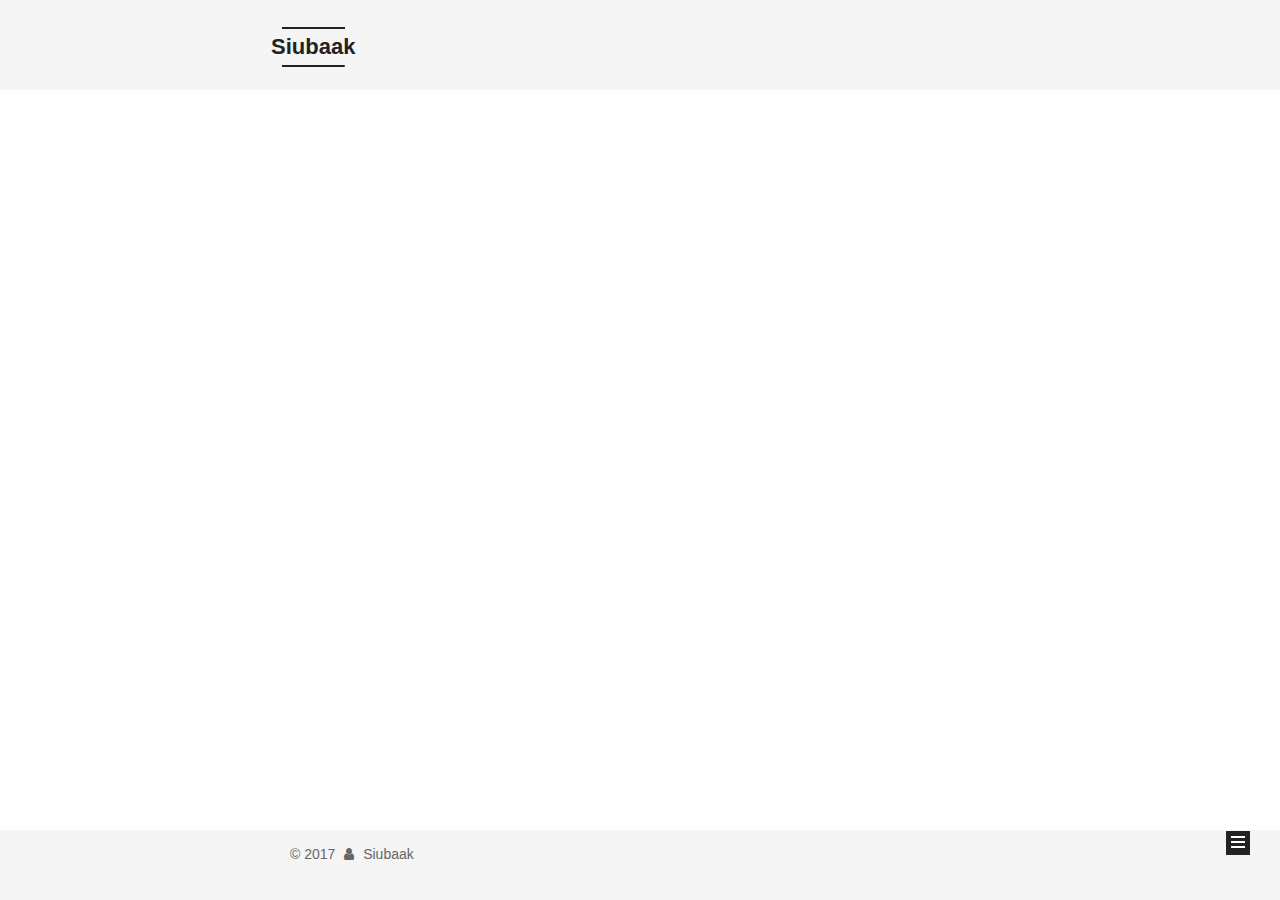
<file: index.html>
<!DOCTYPE html>



  


<html class="theme-next mist use-motion" lang="zh-Hans">
<head>
  <meta charset="UTF-8"/>
<meta http-equiv="X-UA-Compatible" content="IE=edge" />
<meta name="viewport" content="width=device-width, initial-scale=1, maximum-scale=1"/>
<meta name="theme-color" content="#222">









<meta http-equiv="Cache-Control" content="no-transform" />
<meta http-equiv="Cache-Control" content="no-siteapp" />
















  
  
  <link href="/lib/fancybox/source/jquery.fancybox.css?v=2.1.5" rel="stylesheet" type="text/css" />







<link href="/lib/font-awesome/css/font-awesome.min.css?v=4.6.2" rel="stylesheet" type="text/css" />

<link href="/css/main.css?v=5.1.3" rel="stylesheet" type="text/css" />


  <link rel="apple-touch-icon" sizes="180x180" href="/images/apple-touch-icon-next.png?v=5.1.3">


  <link rel="icon" type="image/png" sizes="32x32" href="/images/favicon-32x32-next.png?v=5.1.3">


  <link rel="icon" type="image/png" sizes="16x16" href="/images/favicon-16x16-next.png?v=5.1.3">


  <link rel="mask-icon" href="/images/logo.svg?v=5.1.3" color="#222">





  <meta name="keywords" content="Siubaak, Blog, Web, Node.js" />










<meta property="og:type" content="website">
<meta property="og:title" content="Siubaak">
<meta property="og:url" content="http://yoursite.com/index.html">
<meta property="og:site_name" content="Siubaak">
<meta property="og:locale" content="zh-Hans">
<meta name="twitter:card" content="summary">
<meta name="twitter:title" content="Siubaak">



<script type="text/javascript" id="hexo.configurations">
  var NexT = window.NexT || {};
  var CONFIG = {
    root: '/',
    scheme: 'Mist',
    version: '5.1.3',
    sidebar: {"position":"left","display":"post","offset":12,"b2t":false,"scrollpercent":false,"onmobile":false},
    fancybox: true,
    tabs: true,
    motion: {"enable":true,"async":false,"transition":{"post_block":"fadeIn","post_header":"slideDownIn","post_body":"slideDownIn","coll_header":"slideLeftIn","sidebar":"slideUpIn"}},
    duoshuo: {
      userId: '0',
      author: '博主'
    },
    algolia: {
      applicationID: '',
      apiKey: '',
      indexName: '',
      hits: {"per_page":10},
      labels: {"input_placeholder":"Search for Posts","hits_empty":"We didn't find any results for the search: ${query}","hits_stats":"${hits} results found in ${time} ms"}
    }
  };
</script>



  <link rel="canonical" href="http://yoursite.com/"/>





  <title>Siubaak</title>
  








</head>

<body itemscope itemtype="http://schema.org/WebPage" lang="zh-Hans">

  
  
    
  

  <div class="container sidebar-position-left 
  page-home">
    <div class="headband"></div>

    <header id="header" class="header" itemscope itemtype="http://schema.org/WPHeader">
      <div class="header-inner"><div class="site-brand-wrapper">
  <div class="site-meta ">
    

    <div class="custom-logo-site-title">
      <a href="/"  class="brand" rel="start">
        <span class="logo-line-before"><i></i></span>
        <span class="site-title">Siubaak</span>
        <span class="logo-line-after"><i></i></span>
      </a>
    </div>
      
        <h1 class="site-subtitle" itemprop="description"></h1>
      
  </div>

  <div class="site-nav-toggle">
    <button>
      <span class="btn-bar"></span>
      <span class="btn-bar"></span>
      <span class="btn-bar"></span>
    </button>
  </div>
</div>

<nav class="site-nav">
  

  
    <ul id="menu" class="menu">
      
        
        <li class="menu-item menu-item-home">
          <a href="/" rel="section">
            
              <i class="menu-item-icon fa fa-fw fa-home"></i> <br />
            
            首页
          </a>
        </li>
      
        
        <li class="menu-item menu-item-archives">
          <a href="/archives/" rel="section">
            
              <i class="menu-item-icon fa fa-fw fa-archive"></i> <br />
            
            归档
          </a>
        </li>
      

      
    </ul>
  

  
</nav>



 </div>
    </header>

    <main id="main" class="main">
      <div class="main-inner">
        <div class="content-wrap">
          <div id="content" class="content">
            
  <section id="posts" class="posts-expand">
    
      

  

  
  
  

  <article class="post post-type-normal" itemscope itemtype="http://schema.org/Article">
  
  
  
  <div class="post-block">
    <link itemprop="mainEntityOfPage" href="http://yoursite.com/2017/11/02/about/">

    <span hidden itemprop="author" itemscope itemtype="http://schema.org/Person">
      <meta itemprop="name" content="Siubaak">
      <meta itemprop="description" content="">
      <meta itemprop="image" content="/images/avatar.gif">
    </span>

    <span hidden itemprop="publisher" itemscope itemtype="http://schema.org/Organization">
      <meta itemprop="name" content="Siubaak">
    </span>

    
      <header class="post-header">

        
        
          <h2 class="post-title" itemprop="name headline">
                
                <a class="post-title-link" href="/2017/11/02/about/" itemprop="url">开篇</a></h2>
        

        <div class="post-meta">
          <span class="post-time">
            
              <span class="post-meta-item-icon">
                <i class="fa fa-calendar-o"></i>
              </span>
              
                <span class="post-meta-item-text">发表于</span>
              
              <time title="创建于" itemprop="dateCreated datePublished" datetime="2017-11-02T11:42:19+08:00">
                2017-11-02
              </time>
            

            

            
          </span>

          

          
            
          

          
          

          

          

          

        </div>
      </header>
    

    
    
    
    <div class="post-body" itemprop="articleBody">

      
      

      
        
          
            <p>一直都有写博客的想法，也曾经写了个<a href="https://github.com/Siubaak/KBlog" target="_blank" rel="external">博客的项目</a>（当然也是写得十分粗糙了），但是一直也没有坚持下来。最近实习上班摸鱼，就想着用Github Page和Hexo搭个博客玩玩。现在算是搭起来了，那就试一下坚持写博客吧。</p>
<h5 id="先自我介绍一下"><a href="#先自我介绍一下" class="headerlink" title="先自我介绍一下"></a>先自我介绍一下</h5><p>我是一个土木老八校（其实应该是末流985吧）的建筑与结构工程的硕士，学过一些编程、搞过一会竞赛吧。本来吧，对力学还是挺有兴趣的，也搞过一些有限元、等几何分析的东西，无奈导师没兴趣而且土木的工作也不是很想做。</p>
<h5 id="再定个小目标"><a href="#再定个小目标" class="headerlink" title="再定个小目标"></a>再定个小目标</h5>
          
        
      
    </div>
    
    
    

    

    

    

    <footer class="post-footer">
      

      

      

      
      
        <div class="post-eof"></div>
      
    </footer>
  </div>
  
  
  
  </article>


    
  </section>

  


          </div>
          


          

        </div>
        
          
  
  <div class="sidebar-toggle">
    <div class="sidebar-toggle-line-wrap">
      <span class="sidebar-toggle-line sidebar-toggle-line-first"></span>
      <span class="sidebar-toggle-line sidebar-toggle-line-middle"></span>
      <span class="sidebar-toggle-line sidebar-toggle-line-last"></span>
    </div>
  </div>

  <aside id="sidebar" class="sidebar">
    
    <div class="sidebar-inner">

      

      

      <section class="site-overview-wrap sidebar-panel sidebar-panel-active">
        <div class="site-overview">
          <div class="site-author motion-element" itemprop="author" itemscope itemtype="http://schema.org/Person">
            
              <p class="site-author-name" itemprop="name">Siubaak</p>
              <p class="site-description motion-element" itemprop="description"></p>
          </div>

          <nav class="site-state motion-element">

            
              <div class="site-state-item site-state-posts">
              
                <a href="/archives/">
              
                  <span class="site-state-item-count">1</span>
                  <span class="site-state-item-name">日志</span>
                </a>
              </div>
            

            

            

          </nav>

          

          <div class="links-of-author motion-element">
            
              
                <span class="links-of-author-item">
                  <a href="https://github.com/Siubaak" target="_blank" title="GitHub">
                    
                      <i class="fa fa-fw fa-github"></i>GitHub</a>
                </span>
              
                <span class="links-of-author-item">
                  <a href="mailto:jimkwan.yau@gmail.com" target="_blank" title="E-Mail">
                    
                      <i class="fa fa-fw fa-envelope"></i>E-Mail</a>
                </span>
              
                <span class="links-of-author-item">
                  <a href="https://twitter.com/_Siubaak" target="_blank" title="Twitter">
                    
                      <i class="fa fa-fw fa-twitter"></i>Twitter</a>
                </span>
              
            
          </div>

          
          

          
          

          

        </div>
      </section>

      

      

    </div>
  </aside>


        
      </div>
    </main>

    <footer id="footer" class="footer">
      <div class="footer-inner">
        <div class="copyright">&copy; <span itemprop="copyrightYear">2017</span>
  <span class="with-love">
    <i class="fa fa-user"></i>
  </span>
  <span class="author" itemprop="copyrightHolder">Siubaak</span>

  
</div>









        







        
      </div>
    </footer>

    
      <div class="back-to-top">
        <i class="fa fa-arrow-up"></i>
        
      </div>
    

    

  </div>

  

<script type="text/javascript">
  if (Object.prototype.toString.call(window.Promise) !== '[object Function]') {
    window.Promise = null;
  }
</script>









  












  
  
    <script type="text/javascript" src="/lib/jquery/index.js?v=2.1.3"></script>
  

  
  
    <script type="text/javascript" src="/lib/fastclick/lib/fastclick.min.js?v=1.0.6"></script>
  

  
  
    <script type="text/javascript" src="/lib/jquery_lazyload/jquery.lazyload.js?v=1.9.7"></script>
  

  
  
    <script type="text/javascript" src="/lib/velocity/velocity.min.js?v=1.2.1"></script>
  

  
  
    <script type="text/javascript" src="/lib/velocity/velocity.ui.min.js?v=1.2.1"></script>
  

  
  
    <script type="text/javascript" src="/lib/fancybox/source/jquery.fancybox.pack.js?v=2.1.5"></script>
  


  


  <script type="text/javascript" src="/js/src/utils.js?v=5.1.3"></script>

  <script type="text/javascript" src="/js/src/motion.js?v=5.1.3"></script>



  
  

  

  


  <script type="text/javascript" src="/js/src/bootstrap.js?v=5.1.3"></script>



  


  




	





  





  












  





  

  

  

  
  

  

  

  

</body>
</html>
</file>
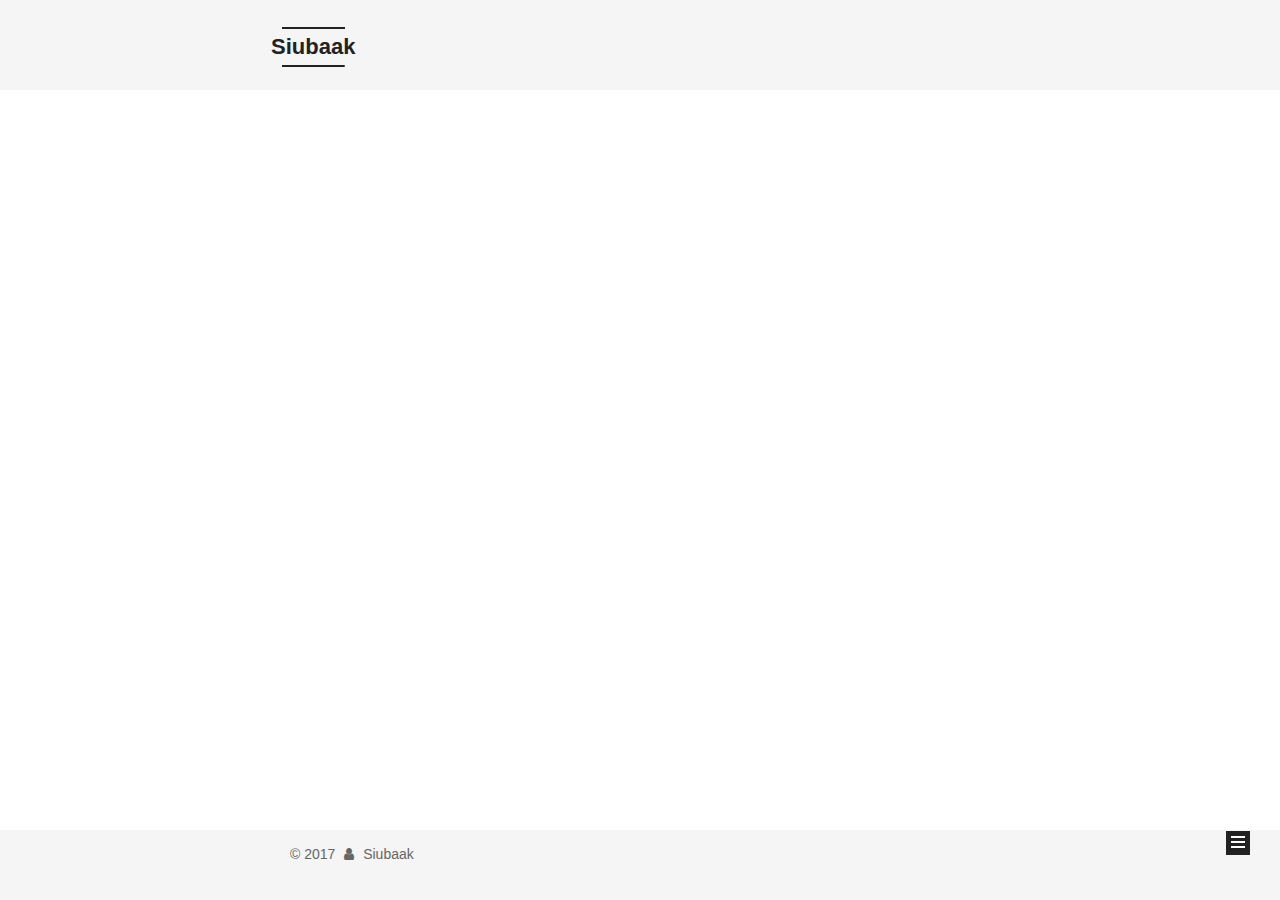
<file: archives/index.html>
<!DOCTYPE html>



  


<html class="theme-next mist use-motion" lang="zh-Hans">
<head>
  <meta charset="UTF-8"/>
<meta http-equiv="X-UA-Compatible" content="IE=edge" />
<meta name="viewport" content="width=device-width, initial-scale=1, maximum-scale=1"/>
<meta name="theme-color" content="#222">









<meta http-equiv="Cache-Control" content="no-transform" />
<meta http-equiv="Cache-Control" content="no-siteapp" />
















  
  
  <link href="/lib/fancybox/source/jquery.fancybox.css?v=2.1.5" rel="stylesheet" type="text/css" />







<link href="/lib/font-awesome/css/font-awesome.min.css?v=4.6.2" rel="stylesheet" type="text/css" />

<link href="/css/main.css?v=5.1.3" rel="stylesheet" type="text/css" />


  <link rel="apple-touch-icon" sizes="180x180" href="/images/apple-touch-icon-next.png?v=5.1.3">


  <link rel="icon" type="image/png" sizes="32x32" href="/images/favicon-32x32-next.png?v=5.1.3">


  <link rel="icon" type="image/png" sizes="16x16" href="/images/favicon-16x16-next.png?v=5.1.3">


  <link rel="mask-icon" href="/images/logo.svg?v=5.1.3" color="#222">





  <meta name="keywords" content="Siubaak, Blog, Web, Node.js" />










<meta property="og:type" content="website">
<meta property="og:title" content="Siubaak">
<meta property="og:url" content="http://yoursite.com/archives/index.html">
<meta property="og:site_name" content="Siubaak">
<meta property="og:locale" content="zh-Hans">
<meta name="twitter:card" content="summary">
<meta name="twitter:title" content="Siubaak">



<script type="text/javascript" id="hexo.configurations">
  var NexT = window.NexT || {};
  var CONFIG = {
    root: '/',
    scheme: 'Mist',
    version: '5.1.3',
    sidebar: {"position":"left","display":"post","offset":12,"b2t":false,"scrollpercent":false,"onmobile":false},
    fancybox: true,
    tabs: true,
    motion: {"enable":true,"async":false,"transition":{"post_block":"fadeIn","post_header":"slideDownIn","post_body":"slideDownIn","coll_header":"slideLeftIn","sidebar":"slideUpIn"}},
    duoshuo: {
      userId: '0',
      author: '博主'
    },
    algolia: {
      applicationID: '',
      apiKey: '',
      indexName: '',
      hits: {"per_page":10},
      labels: {"input_placeholder":"Search for Posts","hits_empty":"We didn't find any results for the search: ${query}","hits_stats":"${hits} results found in ${time} ms"}
    }
  };
</script>



  <link rel="canonical" href="http://yoursite.com/archives/"/>





  <title>归档 | Siubaak</title>
  








</head>

<body itemscope itemtype="http://schema.org/WebPage" lang="zh-Hans">

  
  
    
  

  <div class="container sidebar-position-left page-archive">
    <div class="headband"></div>

    <header id="header" class="header" itemscope itemtype="http://schema.org/WPHeader">
      <div class="header-inner"><div class="site-brand-wrapper">
  <div class="site-meta ">
    

    <div class="custom-logo-site-title">
      <a href="/"  class="brand" rel="start">
        <span class="logo-line-before"><i></i></span>
        <span class="site-title">Siubaak</span>
        <span class="logo-line-after"><i></i></span>
      </a>
    </div>
      
        <h1 class="site-subtitle" itemprop="description"></h1>
      
  </div>

  <div class="site-nav-toggle">
    <button>
      <span class="btn-bar"></span>
      <span class="btn-bar"></span>
      <span class="btn-bar"></span>
    </button>
  </div>
</div>

<nav class="site-nav">
  

  
    <ul id="menu" class="menu">
      
        
        <li class="menu-item menu-item-home">
          <a href="/" rel="section">
            
              <i class="menu-item-icon fa fa-fw fa-home"></i> <br />
            
            首页
          </a>
        </li>
      
        
        <li class="menu-item menu-item-archives">
          <a href="/archives/" rel="section">
            
              <i class="menu-item-icon fa fa-fw fa-archive"></i> <br />
            
            归档
          </a>
        </li>
      

      
    </ul>
  

  
</nav>



 </div>
    </header>

    <main id="main" class="main">
      <div class="main-inner">
        <div class="content-wrap">
          <div id="content" class="content">
            

  
  
  
  <div class="post-block archive">
    <div id="posts" class="posts-collapse">
      <span class="archive-move-on"></span>

      <span class="archive-page-counter">
        
        
        
          
        
        嗯..! 目前共计 1 篇日志。 继续努力。
      </span>

      

        
        
        

        
          
          <div class="collection-title">
            <h2 class="archive-year" id="archive-year-2017">2017</h2>
          </div>
        
        

        

  <article class="post post-type-normal" itemscope itemtype="http://schema.org/Article">
    <header class="post-header">

      <h3 class="post-title">
        
            <a class="post-title-link" href="/2017/11/02/about/" itemprop="url">
              
                <span itemprop="name">开篇</span>
              
            </a>
        
      </h3>

      <div class="post-meta">
        <time class="post-time" itemprop="dateCreated"
              datetime="2017-11-02T11:42:19+08:00"
              content="2017-11-02" >
          11-02
        </time>
      </div>

    </header>
  </article>



      

    </div>
  </div>
  
  
  

  



          </div>
          


          

        </div>
        
          
  
  <div class="sidebar-toggle">
    <div class="sidebar-toggle-line-wrap">
      <span class="sidebar-toggle-line sidebar-toggle-line-first"></span>
      <span class="sidebar-toggle-line sidebar-toggle-line-middle"></span>
      <span class="sidebar-toggle-line sidebar-toggle-line-last"></span>
    </div>
  </div>

  <aside id="sidebar" class="sidebar">
    
    <div class="sidebar-inner">

      

      

      <section class="site-overview-wrap sidebar-panel sidebar-panel-active">
        <div class="site-overview">
          <div class="site-author motion-element" itemprop="author" itemscope itemtype="http://schema.org/Person">
            
              <p class="site-author-name" itemprop="name">Siubaak</p>
              <p class="site-description motion-element" itemprop="description"></p>
          </div>

          <nav class="site-state motion-element">

            
              <div class="site-state-item site-state-posts">
              
                <a href="/archives/">
              
                  <span class="site-state-item-count">1</span>
                  <span class="site-state-item-name">日志</span>
                </a>
              </div>
            

            

            

          </nav>

          

          <div class="links-of-author motion-element">
            
              
                <span class="links-of-author-item">
                  <a href="https://github.com/Siubaak" target="_blank" title="GitHub">
                    
                      <i class="fa fa-fw fa-github"></i>GitHub</a>
                </span>
              
                <span class="links-of-author-item">
                  <a href="mailto:jimkwan.yau@gmail.com" target="_blank" title="E-Mail">
                    
                      <i class="fa fa-fw fa-envelope"></i>E-Mail</a>
                </span>
              
                <span class="links-of-author-item">
                  <a href="https://twitter.com/_Siubaak" target="_blank" title="Twitter">
                    
                      <i class="fa fa-fw fa-twitter"></i>Twitter</a>
                </span>
              
            
          </div>

          
          

          
          

          

        </div>
      </section>

      

      

    </div>
  </aside>


        
      </div>
    </main>

    <footer id="footer" class="footer">
      <div class="footer-inner">
        <div class="copyright">&copy; <span itemprop="copyrightYear">2017</span>
  <span class="with-love">
    <i class="fa fa-user"></i>
  </span>
  <span class="author" itemprop="copyrightHolder">Siubaak</span>

  
</div>









        







        
      </div>
    </footer>

    
      <div class="back-to-top">
        <i class="fa fa-arrow-up"></i>
        
      </div>
    

    

  </div>

  

<script type="text/javascript">
  if (Object.prototype.toString.call(window.Promise) !== '[object Function]') {
    window.Promise = null;
  }
</script>









  












  
  
    <script type="text/javascript" src="/lib/jquery/index.js?v=2.1.3"></script>
  

  
  
    <script type="text/javascript" src="/lib/fastclick/lib/fastclick.min.js?v=1.0.6"></script>
  

  
  
    <script type="text/javascript" src="/lib/jquery_lazyload/jquery.lazyload.js?v=1.9.7"></script>
  

  
  
    <script type="text/javascript" src="/lib/velocity/velocity.min.js?v=1.2.1"></script>
  

  
  
    <script type="text/javascript" src="/lib/velocity/velocity.ui.min.js?v=1.2.1"></script>
  

  
  
    <script type="text/javascript" src="/lib/fancybox/source/jquery.fancybox.pack.js?v=2.1.5"></script>
  


  


  <script type="text/javascript" src="/js/src/utils.js?v=5.1.3"></script>

  <script type="text/javascript" src="/js/src/motion.js?v=5.1.3"></script>



  
  

  

  


  <script type="text/javascript" src="/js/src/bootstrap.js?v=5.1.3"></script>



  


  




	





  





  












  





  

  

  

  
  

  

  

  

</body>
</html>
</file>
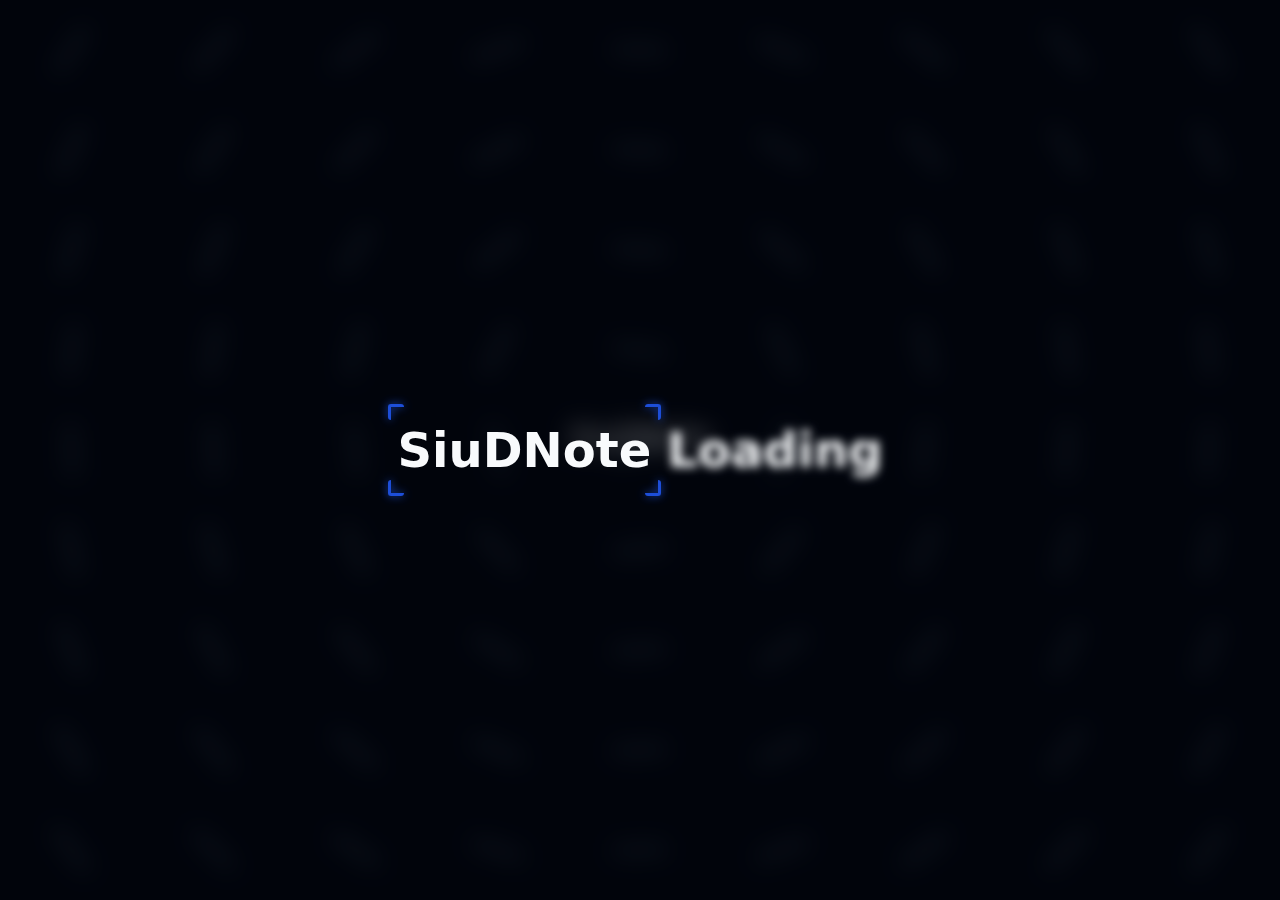
<file: sdn/index.html>
<!doctype html>
<html lang="en">
  <head>
    <meta charset="UTF-8" />
    <meta name="viewport" content="width=device-width, initial-scale=1.0" />
    <title>SiuDNote</title>
    <script type="module" crossorigin src="./assets/index-BFR_uqig.js"></script>
    <link rel="stylesheet" crossorigin href="./assets/index-D20vSY_Y.css">
  </head>
  <body>
    <div id="root"></div>
  </body>
</html>
</file>
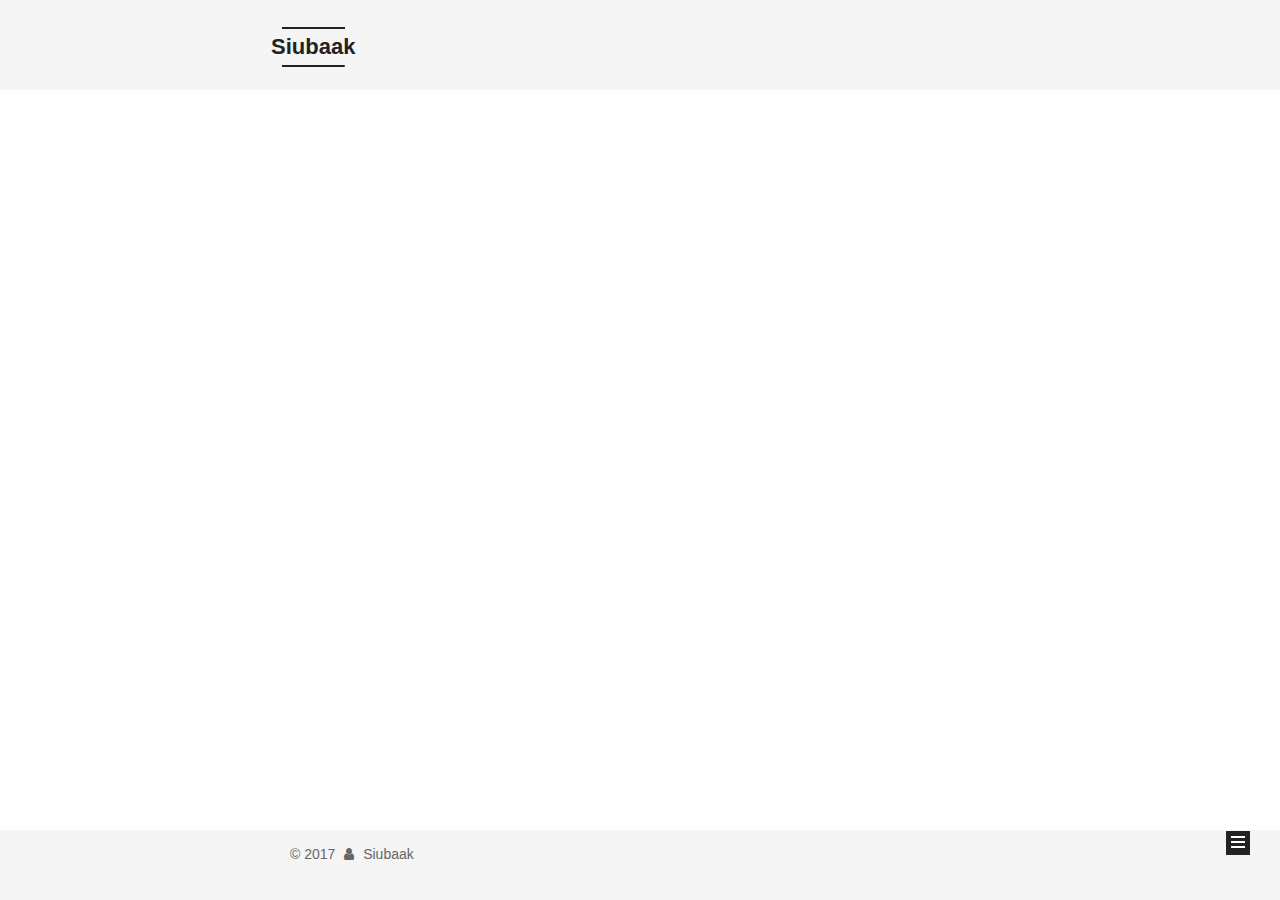
<file: archives/2017/index.html>
<!DOCTYPE html>



  


<html class="theme-next mist use-motion" lang="zh-Hans">
<head>
  <meta charset="UTF-8"/>
<meta http-equiv="X-UA-Compatible" content="IE=edge" />
<meta name="viewport" content="width=device-width, initial-scale=1, maximum-scale=1"/>
<meta name="theme-color" content="#222">









<meta http-equiv="Cache-Control" content="no-transform" />
<meta http-equiv="Cache-Control" content="no-siteapp" />
















  
  
  <link href="/lib/fancybox/source/jquery.fancybox.css?v=2.1.5" rel="stylesheet" type="text/css" />







<link href="/lib/font-awesome/css/font-awesome.min.css?v=4.6.2" rel="stylesheet" type="text/css" />

<link href="/css/main.css?v=5.1.3" rel="stylesheet" type="text/css" />


  <link rel="apple-touch-icon" sizes="180x180" href="/images/apple-touch-icon-next.png?v=5.1.3">


  <link rel="icon" type="image/png" sizes="32x32" href="/images/favicon-32x32-next.png?v=5.1.3">


  <link rel="icon" type="image/png" sizes="16x16" href="/images/favicon-16x16-next.png?v=5.1.3">


  <link rel="mask-icon" href="/images/logo.svg?v=5.1.3" color="#222">





  <meta name="keywords" content="Siubaak, Blog, Web, Node.js" />










<meta property="og:type" content="website">
<meta property="og:title" content="Siubaak">
<meta property="og:url" content="http://yoursite.com/archives/2017/index.html">
<meta property="og:site_name" content="Siubaak">
<meta property="og:locale" content="zh-Hans">
<meta name="twitter:card" content="summary">
<meta name="twitter:title" content="Siubaak">



<script type="text/javascript" id="hexo.configurations">
  var NexT = window.NexT || {};
  var CONFIG = {
    root: '/',
    scheme: 'Mist',
    version: '5.1.3',
    sidebar: {"position":"left","display":"post","offset":12,"b2t":false,"scrollpercent":false,"onmobile":false},
    fancybox: true,
    tabs: true,
    motion: {"enable":true,"async":false,"transition":{"post_block":"fadeIn","post_header":"slideDownIn","post_body":"slideDownIn","coll_header":"slideLeftIn","sidebar":"slideUpIn"}},
    duoshuo: {
      userId: '0',
      author: '博主'
    },
    algolia: {
      applicationID: '',
      apiKey: '',
      indexName: '',
      hits: {"per_page":10},
      labels: {"input_placeholder":"Search for Posts","hits_empty":"We didn't find any results for the search: ${query}","hits_stats":"${hits} results found in ${time} ms"}
    }
  };
</script>



  <link rel="canonical" href="http://yoursite.com/archives/2017/"/>





  <title>归档 | Siubaak</title>
  








</head>

<body itemscope itemtype="http://schema.org/WebPage" lang="zh-Hans">

  
  
    
  

  <div class="container sidebar-position-left page-archive">
    <div class="headband"></div>

    <header id="header" class="header" itemscope itemtype="http://schema.org/WPHeader">
      <div class="header-inner"><div class="site-brand-wrapper">
  <div class="site-meta ">
    

    <div class="custom-logo-site-title">
      <a href="/"  class="brand" rel="start">
        <span class="logo-line-before"><i></i></span>
        <span class="site-title">Siubaak</span>
        <span class="logo-line-after"><i></i></span>
      </a>
    </div>
      
        <h1 class="site-subtitle" itemprop="description"></h1>
      
  </div>

  <div class="site-nav-toggle">
    <button>
      <span class="btn-bar"></span>
      <span class="btn-bar"></span>
      <span class="btn-bar"></span>
    </button>
  </div>
</div>

<nav class="site-nav">
  

  
    <ul id="menu" class="menu">
      
        
        <li class="menu-item menu-item-home">
          <a href="/" rel="section">
            
              <i class="menu-item-icon fa fa-fw fa-home"></i> <br />
            
            首页
          </a>
        </li>
      
        
        <li class="menu-item menu-item-archives">
          <a href="/archives/" rel="section">
            
              <i class="menu-item-icon fa fa-fw fa-archive"></i> <br />
            
            归档
          </a>
        </li>
      

      
    </ul>
  

  
</nav>



 </div>
    </header>

    <main id="main" class="main">
      <div class="main-inner">
        <div class="content-wrap">
          <div id="content" class="content">
            

  
  
  
  <div class="post-block archive">
    <div id="posts" class="posts-collapse">
      <span class="archive-move-on"></span>

      <span class="archive-page-counter">
        
        
        
          
        
        嗯..! 目前共计 1 篇日志。 继续努力。
      </span>

      

        
        
        

        
          
          <div class="collection-title">
            <h2 class="archive-year" id="archive-year-2017">2017</h2>
          </div>
        
        

        

  <article class="post post-type-normal" itemscope itemtype="http://schema.org/Article">
    <header class="post-header">

      <h3 class="post-title">
        
            <a class="post-title-link" href="/2017/11/02/about/" itemprop="url">
              
                <span itemprop="name">开篇</span>
              
            </a>
        
      </h3>

      <div class="post-meta">
        <time class="post-time" itemprop="dateCreated"
              datetime="2017-11-02T11:42:19+08:00"
              content="2017-11-02" >
          11-02
        </time>
      </div>

    </header>
  </article>



      

    </div>
  </div>
  
  
  

  



          </div>
          


          

        </div>
        
          
  
  <div class="sidebar-toggle">
    <div class="sidebar-toggle-line-wrap">
      <span class="sidebar-toggle-line sidebar-toggle-line-first"></span>
      <span class="sidebar-toggle-line sidebar-toggle-line-middle"></span>
      <span class="sidebar-toggle-line sidebar-toggle-line-last"></span>
    </div>
  </div>

  <aside id="sidebar" class="sidebar">
    
    <div class="sidebar-inner">

      

      

      <section class="site-overview-wrap sidebar-panel sidebar-panel-active">
        <div class="site-overview">
          <div class="site-author motion-element" itemprop="author" itemscope itemtype="http://schema.org/Person">
            
              <p class="site-author-name" itemprop="name">Siubaak</p>
              <p class="site-description motion-element" itemprop="description"></p>
          </div>

          <nav class="site-state motion-element">

            
              <div class="site-state-item site-state-posts">
              
                <a href="/archives/">
              
                  <span class="site-state-item-count">1</span>
                  <span class="site-state-item-name">日志</span>
                </a>
              </div>
            

            

            

          </nav>

          

          <div class="links-of-author motion-element">
            
              
                <span class="links-of-author-item">
                  <a href="https://github.com/Siubaak" target="_blank" title="GitHub">
                    
                      <i class="fa fa-fw fa-github"></i>GitHub</a>
                </span>
              
                <span class="links-of-author-item">
                  <a href="mailto:jimkwan.yau@gmail.com" target="_blank" title="E-Mail">
                    
                      <i class="fa fa-fw fa-envelope"></i>E-Mail</a>
                </span>
              
                <span class="links-of-author-item">
                  <a href="https://twitter.com/_Siubaak" target="_blank" title="Twitter">
                    
                      <i class="fa fa-fw fa-twitter"></i>Twitter</a>
                </span>
              
            
          </div>

          
          

          
          

          

        </div>
      </section>

      

      

    </div>
  </aside>


        
      </div>
    </main>

    <footer id="footer" class="footer">
      <div class="footer-inner">
        <div class="copyright">&copy; <span itemprop="copyrightYear">2017</span>
  <span class="with-love">
    <i class="fa fa-user"></i>
  </span>
  <span class="author" itemprop="copyrightHolder">Siubaak</span>

  
</div>









        







        
      </div>
    </footer>

    
      <div class="back-to-top">
        <i class="fa fa-arrow-up"></i>
        
      </div>
    

    

  </div>

  

<script type="text/javascript">
  if (Object.prototype.toString.call(window.Promise) !== '[object Function]') {
    window.Promise = null;
  }
</script>









  












  
  
    <script type="text/javascript" src="/lib/jquery/index.js?v=2.1.3"></script>
  

  
  
    <script type="text/javascript" src="/lib/fastclick/lib/fastclick.min.js?v=1.0.6"></script>
  

  
  
    <script type="text/javascript" src="/lib/jquery_lazyload/jquery.lazyload.js?v=1.9.7"></script>
  

  
  
    <script type="text/javascript" src="/lib/velocity/velocity.min.js?v=1.2.1"></script>
  

  
  
    <script type="text/javascript" src="/lib/velocity/velocity.ui.min.js?v=1.2.1"></script>
  

  
  
    <script type="text/javascript" src="/lib/fancybox/source/jquery.fancybox.pack.js?v=2.1.5"></script>
  


  


  <script type="text/javascript" src="/js/src/utils.js?v=5.1.3"></script>

  <script type="text/javascript" src="/js/src/motion.js?v=5.1.3"></script>



  
  

  

  


  <script type="text/javascript" src="/js/src/bootstrap.js?v=5.1.3"></script>



  


  




	





  





  












  





  

  

  

  
  

  

  

  

</body>
</html>
</file>
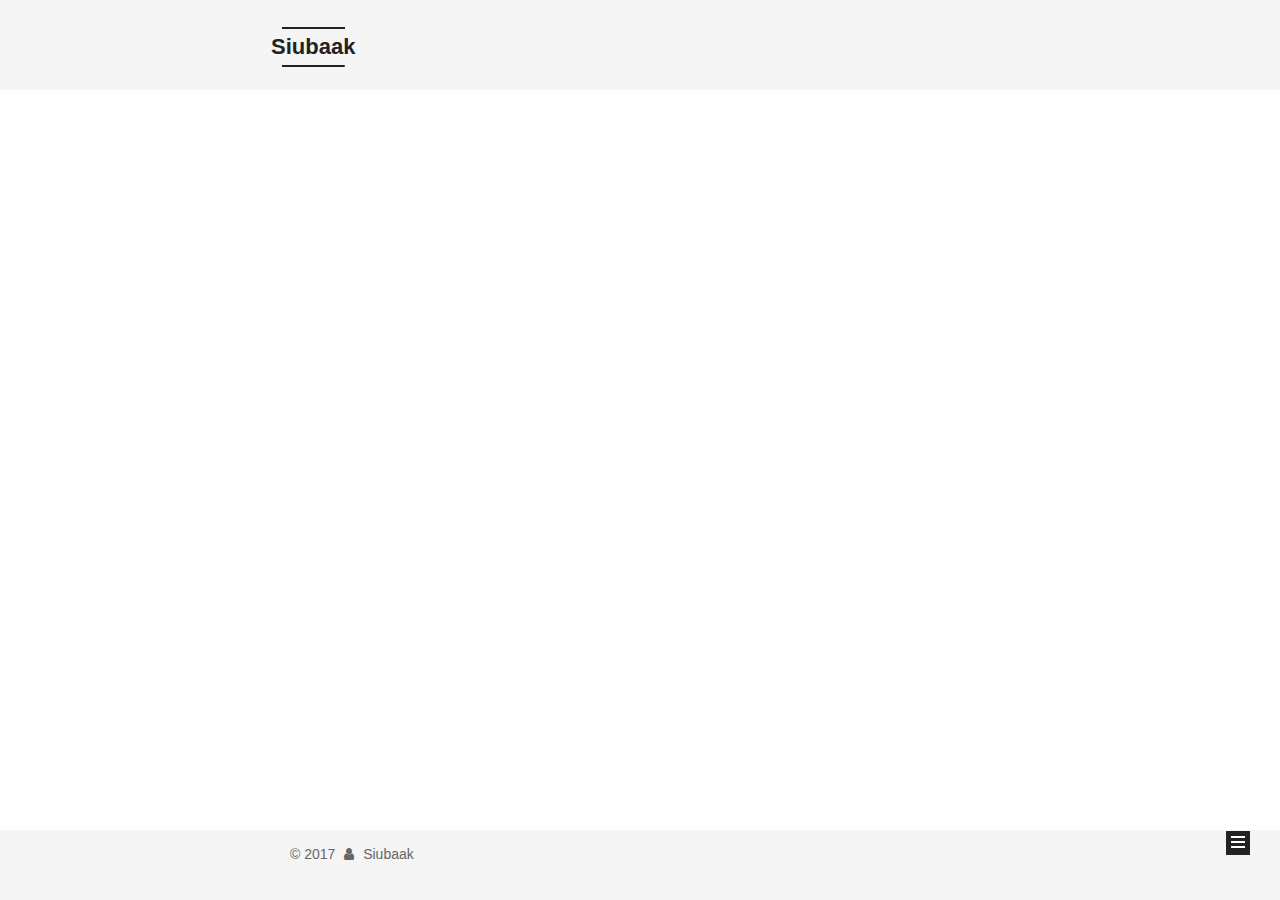
<file: archives/2017/11/index.html>
<!DOCTYPE html>



  


<html class="theme-next mist use-motion" lang="zh-Hans">
<head>
  <meta charset="UTF-8"/>
<meta http-equiv="X-UA-Compatible" content="IE=edge" />
<meta name="viewport" content="width=device-width, initial-scale=1, maximum-scale=1"/>
<meta name="theme-color" content="#222">









<meta http-equiv="Cache-Control" content="no-transform" />
<meta http-equiv="Cache-Control" content="no-siteapp" />
















  
  
  <link href="/lib/fancybox/source/jquery.fancybox.css?v=2.1.5" rel="stylesheet" type="text/css" />







<link href="/lib/font-awesome/css/font-awesome.min.css?v=4.6.2" rel="stylesheet" type="text/css" />

<link href="/css/main.css?v=5.1.3" rel="stylesheet" type="text/css" />


  <link rel="apple-touch-icon" sizes="180x180" href="/images/apple-touch-icon-next.png?v=5.1.3">


  <link rel="icon" type="image/png" sizes="32x32" href="/images/favicon-32x32-next.png?v=5.1.3">


  <link rel="icon" type="image/png" sizes="16x16" href="/images/favicon-16x16-next.png?v=5.1.3">


  <link rel="mask-icon" href="/images/logo.svg?v=5.1.3" color="#222">





  <meta name="keywords" content="Siubaak, Blog, Web, Node.js" />










<meta property="og:type" content="website">
<meta property="og:title" content="Siubaak">
<meta property="og:url" content="http://yoursite.com/archives/2017/11/index.html">
<meta property="og:site_name" content="Siubaak">
<meta property="og:locale" content="zh-Hans">
<meta name="twitter:card" content="summary">
<meta name="twitter:title" content="Siubaak">



<script type="text/javascript" id="hexo.configurations">
  var NexT = window.NexT || {};
  var CONFIG = {
    root: '/',
    scheme: 'Mist',
    version: '5.1.3',
    sidebar: {"position":"left","display":"post","offset":12,"b2t":false,"scrollpercent":false,"onmobile":false},
    fancybox: true,
    tabs: true,
    motion: {"enable":true,"async":false,"transition":{"post_block":"fadeIn","post_header":"slideDownIn","post_body":"slideDownIn","coll_header":"slideLeftIn","sidebar":"slideUpIn"}},
    duoshuo: {
      userId: '0',
      author: '博主'
    },
    algolia: {
      applicationID: '',
      apiKey: '',
      indexName: '',
      hits: {"per_page":10},
      labels: {"input_placeholder":"Search for Posts","hits_empty":"We didn't find any results for the search: ${query}","hits_stats":"${hits} results found in ${time} ms"}
    }
  };
</script>



  <link rel="canonical" href="http://yoursite.com/archives/2017/11/"/>





  <title>归档 | Siubaak</title>
  








</head>

<body itemscope itemtype="http://schema.org/WebPage" lang="zh-Hans">

  
  
    
  

  <div class="container sidebar-position-left page-archive">
    <div class="headband"></div>

    <header id="header" class="header" itemscope itemtype="http://schema.org/WPHeader">
      <div class="header-inner"><div class="site-brand-wrapper">
  <div class="site-meta ">
    

    <div class="custom-logo-site-title">
      <a href="/"  class="brand" rel="start">
        <span class="logo-line-before"><i></i></span>
        <span class="site-title">Siubaak</span>
        <span class="logo-line-after"><i></i></span>
      </a>
    </div>
      
        <h1 class="site-subtitle" itemprop="description"></h1>
      
  </div>

  <div class="site-nav-toggle">
    <button>
      <span class="btn-bar"></span>
      <span class="btn-bar"></span>
      <span class="btn-bar"></span>
    </button>
  </div>
</div>

<nav class="site-nav">
  

  
    <ul id="menu" class="menu">
      
        
        <li class="menu-item menu-item-home">
          <a href="/" rel="section">
            
              <i class="menu-item-icon fa fa-fw fa-home"></i> <br />
            
            首页
          </a>
        </li>
      
        
        <li class="menu-item menu-item-archives">
          <a href="/archives/" rel="section">
            
              <i class="menu-item-icon fa fa-fw fa-archive"></i> <br />
            
            归档
          </a>
        </li>
      

      
    </ul>
  

  
</nav>



 </div>
    </header>

    <main id="main" class="main">
      <div class="main-inner">
        <div class="content-wrap">
          <div id="content" class="content">
            

  
  
  
  <div class="post-block archive">
    <div id="posts" class="posts-collapse">
      <span class="archive-move-on"></span>

      <span class="archive-page-counter">
        
        
        
          
        
        嗯..! 目前共计 1 篇日志。 继续努力。
      </span>

      

        
        
        

        
          
          <div class="collection-title">
            <h2 class="archive-year" id="archive-year-2017">2017</h2>
          </div>
        
        

        

  <article class="post post-type-normal" itemscope itemtype="http://schema.org/Article">
    <header class="post-header">

      <h3 class="post-title">
        
            <a class="post-title-link" href="/2017/11/02/about/" itemprop="url">
              
                <span itemprop="name">开篇</span>
              
            </a>
        
      </h3>

      <div class="post-meta">
        <time class="post-time" itemprop="dateCreated"
              datetime="2017-11-02T11:42:19+08:00"
              content="2017-11-02" >
          11-02
        </time>
      </div>

    </header>
  </article>



      

    </div>
  </div>
  
  
  

  



          </div>
          


          

        </div>
        
          
  
  <div class="sidebar-toggle">
    <div class="sidebar-toggle-line-wrap">
      <span class="sidebar-toggle-line sidebar-toggle-line-first"></span>
      <span class="sidebar-toggle-line sidebar-toggle-line-middle"></span>
      <span class="sidebar-toggle-line sidebar-toggle-line-last"></span>
    </div>
  </div>

  <aside id="sidebar" class="sidebar">
    
    <div class="sidebar-inner">

      

      

      <section class="site-overview-wrap sidebar-panel sidebar-panel-active">
        <div class="site-overview">
          <div class="site-author motion-element" itemprop="author" itemscope itemtype="http://schema.org/Person">
            
              <p class="site-author-name" itemprop="name">Siubaak</p>
              <p class="site-description motion-element" itemprop="description"></p>
          </div>

          <nav class="site-state motion-element">

            
              <div class="site-state-item site-state-posts">
              
                <a href="/archives/">
              
                  <span class="site-state-item-count">1</span>
                  <span class="site-state-item-name">日志</span>
                </a>
              </div>
            

            

            

          </nav>

          

          <div class="links-of-author motion-element">
            
              
                <span class="links-of-author-item">
                  <a href="https://github.com/Siubaak" target="_blank" title="GitHub">
                    
                      <i class="fa fa-fw fa-github"></i>GitHub</a>
                </span>
              
                <span class="links-of-author-item">
                  <a href="mailto:jimkwan.yau@gmail.com" target="_blank" title="E-Mail">
                    
                      <i class="fa fa-fw fa-envelope"></i>E-Mail</a>
                </span>
              
                <span class="links-of-author-item">
                  <a href="https://twitter.com/_Siubaak" target="_blank" title="Twitter">
                    
                      <i class="fa fa-fw fa-twitter"></i>Twitter</a>
                </span>
              
            
          </div>

          
          

          
          

          

        </div>
      </section>

      

      

    </div>
  </aside>


        
      </div>
    </main>

    <footer id="footer" class="footer">
      <div class="footer-inner">
        <div class="copyright">&copy; <span itemprop="copyrightYear">2017</span>
  <span class="with-love">
    <i class="fa fa-user"></i>
  </span>
  <span class="author" itemprop="copyrightHolder">Siubaak</span>

  
</div>









        







        
      </div>
    </footer>

    
      <div class="back-to-top">
        <i class="fa fa-arrow-up"></i>
        
      </div>
    

    

  </div>

  

<script type="text/javascript">
  if (Object.prototype.toString.call(window.Promise) !== '[object Function]') {
    window.Promise = null;
  }
</script>









  












  
  
    <script type="text/javascript" src="/lib/jquery/index.js?v=2.1.3"></script>
  

  
  
    <script type="text/javascript" src="/lib/fastclick/lib/fastclick.min.js?v=1.0.6"></script>
  

  
  
    <script type="text/javascript" src="/lib/jquery_lazyload/jquery.lazyload.js?v=1.9.7"></script>
  

  
  
    <script type="text/javascript" src="/lib/velocity/velocity.min.js?v=1.2.1"></script>
  

  
  
    <script type="text/javascript" src="/lib/velocity/velocity.ui.min.js?v=1.2.1"></script>
  

  
  
    <script type="text/javascript" src="/lib/fancybox/source/jquery.fancybox.pack.js?v=2.1.5"></script>
  


  


  <script type="text/javascript" src="/js/src/utils.js?v=5.1.3"></script>

  <script type="text/javascript" src="/js/src/motion.js?v=5.1.3"></script>



  
  

  

  


  <script type="text/javascript" src="/js/src/bootstrap.js?v=5.1.3"></script>



  


  




	





  





  












  





  

  

  

  
  

  

  

  

</body>
</html>
</file>
<file: sdn/assets/index-D20vSY_Y.css>
*,:before,:after{--tw-border-spacing-x: 0;--tw-border-spacing-y: 0;--tw-translate-x: 0;--tw-translate-y: 0;--tw-rotate: 0;--tw-skew-x: 0;--tw-skew-y: 0;--tw-scale-x: 1;--tw-scale-y: 1;--tw-pan-x: ;--tw-pan-y: ;--tw-pinch-zoom: ;--tw-scroll-snap-strictness: proximity;--tw-gradient-from-position: ;--tw-gradient-via-position: ;--tw-gradient-to-position: ;--tw-ordinal: ;--tw-slashed-zero: ;--tw-numeric-figure: ;--tw-numeric-spacing: ;--tw-numeric-fraction: ;--tw-ring-inset: ;--tw-ring-offset-width: 0px;--tw-ring-offset-color: #fff;--tw-ring-color: rgb(59 130 246 / .5);--tw-ring-offset-shadow: 0 0 #0000;--tw-ring-shadow: 0 0 #0000;--tw-shadow: 0 0 #0000;--tw-shadow-colored: 0 0 #0000;--tw-blur: ;--tw-brightness: ;--tw-contrast: ;--tw-grayscale: ;--tw-hue-rotate: ;--tw-invert: ;--tw-saturate: ;--tw-sepia: ;--tw-drop-shadow: ;--tw-backdrop-blur: ;--tw-backdrop-brightness: ;--tw-backdrop-contrast: ;--tw-backdrop-grayscale: ;--tw-backdrop-hue-rotate: ;--tw-backdrop-invert: ;--tw-backdrop-opacity: ;--tw-backdrop-saturate: ;--tw-backdrop-sepia: ;--tw-contain-size: ;--tw-contain-layout: ;--tw-contain-paint: ;--tw-contain-style: }::backdrop{--tw-border-spacing-x: 0;--tw-border-spacing-y: 0;--tw-translate-x: 0;--tw-translate-y: 0;--tw-rotate: 0;--tw-skew-x: 0;--tw-skew-y: 0;--tw-scale-x: 1;--tw-scale-y: 1;--tw-pan-x: ;--tw-pan-y: ;--tw-pinch-zoom: ;--tw-scroll-snap-strictness: proximity;--tw-gradient-from-position: ;--tw-gradient-via-position: ;--tw-gradient-to-position: ;--tw-ordinal: ;--tw-slashed-zero: ;--tw-numeric-figure: ;--tw-numeric-spacing: ;--tw-numeric-fraction: ;--tw-ring-inset: ;--tw-ring-offset-width: 0px;--tw-ring-offset-color: #fff;--tw-ring-color: rgb(59 130 246 / .5);--tw-ring-offset-shadow: 0 0 #0000;--tw-ring-shadow: 0 0 #0000;--tw-shadow: 0 0 #0000;--tw-shadow-colored: 0 0 #0000;--tw-blur: ;--tw-brightness: ;--tw-contrast: ;--tw-grayscale: ;--tw-hue-rotate: ;--tw-invert: ;--tw-saturate: ;--tw-sepia: ;--tw-drop-shadow: ;--tw-backdrop-blur: ;--tw-backdrop-brightness: ;--tw-backdrop-contrast: ;--tw-backdrop-grayscale: ;--tw-backdrop-hue-rotate: ;--tw-backdrop-invert: ;--tw-backdrop-opacity: ;--tw-backdrop-saturate: ;--tw-backdrop-sepia: ;--tw-contain-size: ;--tw-contain-layout: ;--tw-contain-paint: ;--tw-contain-style: }*,:before,:after{box-sizing:border-box;border-width:0;border-style:solid;border-color:#e5e7eb}:before,:after{--tw-content: ""}html,:host{line-height:1.5;-webkit-text-size-adjust:100%;-moz-tab-size:4;-o-tab-size:4;tab-size:4;font-family:ui-sans-serif,system-ui,sans-serif,"Apple Color Emoji","Segoe UI Emoji",Segoe UI Symbol,"Noto Color Emoji";font-feature-settings:normal;font-variation-settings:normal;-webkit-tap-highlight-color:transparent}body{margin:0;line-height:inherit}hr{height:0;color:inherit;border-top-width:1px}abbr:where([title]){-webkit-text-decoration:underline dotted;text-decoration:underline dotted}h1,h2,h3,h4,h5,h6{font-size:inherit;font-weight:inherit}a{color:inherit;text-decoration:inherit}b,strong{font-weight:bolder}code,kbd,samp,pre{font-family:ui-monospace,SFMono-Regular,Menlo,Monaco,Consolas,Liberation Mono,Courier New,monospace;font-feature-settings:normal;font-variation-settings:normal;font-size:1em}small{font-size:80%}sub,sup{font-size:75%;line-height:0;position:relative;vertical-align:baseline}sub{bottom:-.25em}sup{top:-.5em}table{text-indent:0;border-color:inherit;border-collapse:collapse}button,input,optgroup,select,textarea{font-family:inherit;font-feature-settings:inherit;font-variation-settings:inherit;font-size:100%;font-weight:inherit;line-height:inherit;letter-spacing:inherit;color:inherit;margin:0;padding:0}button,select{text-transform:none}button,input:where([type=button]),input:where([type=reset]),input:where([type=submit]){-webkit-appearance:button;background-color:transparent;background-image:none}:-moz-focusring{outline:auto}:-moz-ui-invalid{box-shadow:none}progress{vertical-align:baseline}::-webkit-inner-spin-button,::-webkit-outer-spin-button{height:auto}[type=search]{-webkit-appearance:textfield;outline-offset:-2px}::-webkit-search-decoration{-webkit-appearance:none}::-webkit-file-upload-button{-webkit-appearance:button;font:inherit}summary{display:list-item}blockquote,dl,dd,h1,h2,h3,h4,h5,h6,hr,figure,p,pre{margin:0}fieldset{margin:0;padding:0}legend{padding:0}ol,ul,menu{list-style:none;margin:0;padding:0}dialog{padding:0}textarea{resize:vertical}input::-moz-placeholder,textarea::-moz-placeholder{opacity:1;color:#9ca3af}input::placeholder,textarea::placeholder{opacity:1;color:#9ca3af}button,[role=button]{cursor:pointer}:disabled{cursor:default}img,svg,video,canvas,audio,iframe,embed,object{display:block;vertical-align:middle}img,video{max-width:100%;height:auto}[hidden]:where(:not([hidden=until-found])){display:none}:root{--background: 0 0% 100%;--foreground: 222.2 84% 4.9%;--card: 0 0% 100%;--card-foreground: 222.2 84% 4.9%;--popover: 0 0% 100%;--popover-foreground: 222.2 84% 4.9%;--primary: 221.2 83.2% 53.3%;--primary-foreground: 210 40% 98%;--secondary: 210 40% 96.1%;--secondary-foreground: 222.2 47.4% 11.2%;--muted: 210 40% 96.1%;--muted-foreground: 215.4 16.3% 46.9%;--accent: 210 40% 96.1%;--accent-foreground: 222.2 47.4% 11.2%;--destructive: 0 84.2% 60.2%;--destructive-foreground: 210 40% 98%;--border: 214.3 31.8% 91.4%;--input: 214.3 31.8% 91.4%;--ring: 221.2 83.2% 53.3%;--radius: .5rem;--chart-1: 12 76% 61%;--chart-2: 173 58% 39%;--chart-3: 197 37% 24%;--chart-4: 43 74% 66%;--chart-5: 27 87% 67%}.dark{--background: 222.2 84% 4.9%;--foreground: 210 40% 98%;--card: 222.2 84% 4.9%;--card-foreground: 210 40% 98%;--popover: 222.2 84% 4.9%;--popover-foreground: 210 40% 98%;--primary: 217.2 91.2% 59.8%;--primary-foreground: 222.2 47.4% 11.2%;--secondary: 217.2 32.6% 17.5%;--secondary-foreground: 210 40% 98%;--muted: 217.2 32.6% 17.5%;--muted-foreground: 215 20.2% 65.1%;--accent: 217.2 32.6% 17.5%;--accent-foreground: 210 40% 98%;--destructive: 0 62.8% 30.6%;--destructive-foreground: 210 40% 98%;--border: 217.2 32.6% 17.5%;--input: 217.2 32.6% 17.5%;--ring: 224.3 76.3% 48%;--chart-1: 220 70% 50%;--chart-2: 160 60% 45%;--chart-3: 30 80% 55%;--chart-4: 280 65% 60%;--chart-5: 340 75% 55%}*{border-color:hsl(var(--border))}body{background-color:hsl(var(--background));color:hsl(var(--foreground))}.\!container{width:100%!important}.container{width:100%}@media (min-width: 640px){.\!container{max-width:640px!important}.container{max-width:640px}}@media (min-width: 768px){.\!container{max-width:768px!important}.container{max-width:768px}}@media (min-width: 1024px){.\!container{max-width:1024px!important}.container{max-width:1024px}}@media (min-width: 1280px){.\!container{max-width:1280px!important}.container{max-width:1280px}}@media (min-width: 1536px){.\!container{max-width:1536px!important}.container{max-width:1536px}}.pointer-events-none{pointer-events:none}.fixed{position:fixed}.absolute{position:absolute}.relative{position:relative}.inset-0{top:0;right:0;bottom:0;left:0}.inset-x-0{left:0;right:0}.bottom-0{bottom:0}.bottom-6{bottom:1.5rem}.bottom-\[-10px\]{bottom:-10px}.left-0{left:0}.left-2{left:.5rem}.left-\[-10px\]{left:-10px}.right-3{right:.75rem}.right-\[-10px\]{right:-10px}.top-0{top:0}.top-\[-10px\]{top:-10px}.z-50{z-index:50}.z-\[-1\]{z-index:-1}.-mx-1{margin-left:-.25rem;margin-right:-.25rem}.mx-auto{margin-left:auto;margin-right:auto}.my-1{margin-top:.25rem;margin-bottom:.25rem}.mb-6{margin-bottom:1.5rem}.ml-auto{margin-left:auto}.mt-24{margin-top:6rem}.mt-4{margin-top:1rem}.mt-auto{margin-top:auto}.box-border{box-sizing:border-box}.block{display:block}.flex{display:flex}.inline-flex{display:inline-flex}.grid{display:grid}.aspect-square{aspect-ratio:1 / 1}.h-10{height:2.5rem}.h-2{height:.5rem}.h-3\.5{height:.875rem}.h-4{height:1rem}.h-8{height:2rem}.h-9{height:2.25rem}.h-\[300px\]{height:300px}.h-auto{height:auto}.h-full{height:100%}.h-px{height:1px}.h-screen{height:100vh}.w-10{width:2.5rem}.w-2{width:.5rem}.w-3\.5{width:.875rem}.w-4{width:1rem}.w-9{width:2.25rem}.w-\[100px\]{width:100px}.w-\[300px\]{width:300px}.w-full{width:100%}.min-w-\[8rem\]{min-width:8rem}.shrink-0{flex-shrink:0}.origin-center{transform-origin:center}.transform{transform:translate(var(--tw-translate-x),var(--tw-translate-y)) rotate(var(--tw-rotate)) skew(var(--tw-skew-x)) skewY(var(--tw-skew-y)) scaleX(var(--tw-scale-x)) scaleY(var(--tw-scale-y))}.cursor-default{cursor:default}.cursor-grab{cursor:grab}.cursor-pointer{cursor:pointer}.select-none{-webkit-user-select:none;-moz-user-select:none;user-select:none}.flex-col{flex-direction:column}.flex-wrap{flex-wrap:wrap}.place-items-center{place-items:center}.items-center{align-items:center}.justify-center{justify-content:center}.justify-between{justify-content:space-between}.gap-1\.5{gap:.375rem}.gap-2{gap:.5rem}.gap-4{gap:1rem}.space-y-1\.5>:not([hidden])~:not([hidden]){--tw-space-y-reverse: 0;margin-top:calc(.375rem * calc(1 - var(--tw-space-y-reverse)));margin-bottom:calc(.375rem * var(--tw-space-y-reverse))}.overflow-hidden{overflow:hidden}.whitespace-nowrap{white-space:nowrap}.break-all{word-break:break-all}.rounded-\[3px\]{border-radius:3px}.rounded-full{border-radius:9999px}.rounded-lg{border-radius:var(--radius)}.rounded-md{border-radius:calc(var(--radius) - 2px)}.rounded-sm{border-radius:calc(var(--radius) - 4px)}.rounded-xl{border-radius:.75rem}.rounded-t-\[10px\]{border-top-left-radius:10px;border-top-right-radius:10px}.border{border-width:1px}.border-0{border-width:0px}.border-\[3px\]{border-width:3px}.border-b-0{border-bottom-width:0px}.border-l-0{border-left-width:0px}.border-r-0{border-right-width:0px}.border-t-0{border-top-width:0px}.border-input{border-color:hsl(var(--input))}.bg-\[hsl\(var\(--chart-2\)\)\]{background-color:hsl(var(--chart-2))}.bg-\[hsl\(var\(--chart-3\)\)\]{background-color:hsl(var(--chart-3))}.bg-\[hsl\(var\(--chart-4\)\)\]{background-color:hsl(var(--chart-4))}.bg-\[hsl\(var\(--chart-5\)\)\]{background-color:hsl(var(--chart-5))}.bg-\[hsl\(var\(--primary\)\)\]{background-color:hsl(var(--primary))}.bg-\[rgba\(0\,0\,0\,0\.5\)\]{background-color:#00000080}.bg-background{background-color:hsl(var(--background))}.bg-black\/80{background-color:#000c}.bg-border{background-color:hsl(var(--border))}.bg-card{background-color:hsl(var(--card))}.bg-destructive{background-color:hsl(var(--destructive))}.bg-muted{background-color:hsl(var(--muted))}.bg-popover{background-color:hsl(var(--popover))}.bg-primary{background-color:hsl(var(--primary))}.bg-secondary{background-color:hsl(var(--secondary))}.bg-transparent{background-color:transparent}.fill-current{fill:currentColor}.p-1{padding:.25rem}.p-4{padding:1rem}.p-6{padding:1.5rem}.px-2{padding-left:.5rem;padding-right:.5rem}.px-3{padding-left:.75rem;padding-right:.75rem}.px-4{padding-left:1rem;padding-right:1rem}.px-8{padding-left:2rem;padding-right:2rem}.py-1{padding-top:.25rem;padding-bottom:.25rem}.py-1\.5{padding-top:.375rem;padding-bottom:.375rem}.py-2{padding-top:.5rem;padding-bottom:.5rem}.py-3{padding-top:.75rem;padding-bottom:.75rem}.pb-36{padding-bottom:9rem}.pl-8{padding-left:2rem}.pr-2{padding-right:.5rem}.pt-0{padding-top:0}.text-center{text-align:center}.text-3xl{font-size:1.875rem;line-height:2.25rem}.text-\[2rem\]{font-size:2rem}.text-base{font-size:1rem;line-height:1.5rem}.text-lg{font-size:1.125rem;line-height:1.75rem}.text-sm{font-size:.875rem;line-height:1.25rem}.text-xs{font-size:.75rem;line-height:1rem}.font-black{font-weight:900}.font-medium{font-weight:500}.font-semibold{font-weight:600}.leading-none{line-height:1}.tracking-tight{letter-spacing:-.025em}.tracking-widest{letter-spacing:.1em}.text-\[hsl\(var\(--input\)\)\]{color:hsl(var(--input))}.text-\[rgb\(248\,250\,252\)\]{--tw-text-opacity: 1;color:rgb(248 250 252 / var(--tw-text-opacity, 1))}.text-card-foreground{color:hsl(var(--card-foreground))}.text-destructive-foreground{color:hsl(var(--destructive-foreground))}.text-foreground{color:hsl(var(--foreground))}.text-muted-foreground{color:hsl(var(--muted-foreground))}.text-popover-foreground{color:hsl(var(--popover-foreground))}.text-primary{color:hsl(var(--primary))}.text-primary-foreground{color:hsl(var(--primary-foreground))}.text-secondary-foreground{color:hsl(var(--secondary-foreground))}.underline{text-decoration-line:underline}.underline-offset-4{text-underline-offset:4px}.opacity-60{opacity:.6}.shadow{--tw-shadow: 0 1px 3px 0 rgb(0 0 0 / .1), 0 1px 2px -1px rgb(0 0 0 / .1);--tw-shadow-colored: 0 1px 3px 0 var(--tw-shadow-color), 0 1px 2px -1px var(--tw-shadow-color);box-shadow:var(--tw-ring-offset-shadow, 0 0 #0000),var(--tw-ring-shadow, 0 0 #0000),var(--tw-shadow)}.shadow-lg{--tw-shadow: 0 10px 15px -3px rgb(0 0 0 / .1), 0 4px 6px -4px rgb(0 0 0 / .1);--tw-shadow-colored: 0 10px 15px -3px var(--tw-shadow-color), 0 4px 6px -4px var(--tw-shadow-color);box-shadow:var(--tw-ring-offset-shadow, 0 0 #0000),var(--tw-ring-shadow, 0 0 #0000),var(--tw-shadow)}.shadow-md{--tw-shadow: 0 4px 6px -1px rgb(0 0 0 / .1), 0 2px 4px -2px rgb(0 0 0 / .1);--tw-shadow-colored: 0 4px 6px -1px var(--tw-shadow-color), 0 2px 4px -2px var(--tw-shadow-color);box-shadow:var(--tw-ring-offset-shadow, 0 0 #0000),var(--tw-ring-shadow, 0 0 #0000),var(--tw-shadow)}.shadow-sm{--tw-shadow: 0 1px 2px 0 rgb(0 0 0 / .05);--tw-shadow-colored: 0 1px 2px 0 var(--tw-shadow-color);box-shadow:var(--tw-ring-offset-shadow, 0 0 #0000),var(--tw-ring-shadow, 0 0 #0000),var(--tw-shadow)}.outline-none{outline:2px solid transparent;outline-offset:2px}.outline{outline-style:solid}.blur{--tw-blur: blur(8px);filter:var(--tw-blur) var(--tw-brightness) var(--tw-contrast) var(--tw-grayscale) var(--tw-hue-rotate) var(--tw-invert) var(--tw-saturate) var(--tw-sepia) var(--tw-drop-shadow)}.drop-shadow{--tw-drop-shadow: drop-shadow(0 1px 2px rgb(0 0 0 / .1)) drop-shadow(0 1px 1px rgb(0 0 0 / .06));filter:var(--tw-blur) var(--tw-brightness) var(--tw-contrast) var(--tw-grayscale) var(--tw-hue-rotate) var(--tw-invert) var(--tw-saturate) var(--tw-sepia) var(--tw-drop-shadow)}.filter{filter:var(--tw-blur) var(--tw-brightness) var(--tw-contrast) var(--tw-grayscale) var(--tw-hue-rotate) var(--tw-invert) var(--tw-saturate) var(--tw-sepia) var(--tw-drop-shadow)}.backdrop-blur-md{--tw-backdrop-blur: blur(12px);-webkit-backdrop-filter:var(--tw-backdrop-blur) var(--tw-backdrop-brightness) var(--tw-backdrop-contrast) var(--tw-backdrop-grayscale) var(--tw-backdrop-hue-rotate) var(--tw-backdrop-invert) var(--tw-backdrop-opacity) var(--tw-backdrop-saturate) var(--tw-backdrop-sepia);backdrop-filter:var(--tw-backdrop-blur) var(--tw-backdrop-brightness) var(--tw-backdrop-contrast) var(--tw-backdrop-grayscale) var(--tw-backdrop-hue-rotate) var(--tw-backdrop-invert) var(--tw-backdrop-opacity) var(--tw-backdrop-saturate) var(--tw-backdrop-sepia)}.transition{transition-property:color,background-color,border-color,text-decoration-color,fill,stroke,opacity,box-shadow,transform,filter,-webkit-backdrop-filter;transition-property:color,background-color,border-color,text-decoration-color,fill,stroke,opacity,box-shadow,transform,filter,backdrop-filter;transition-property:color,background-color,border-color,text-decoration-color,fill,stroke,opacity,box-shadow,transform,filter,backdrop-filter,-webkit-backdrop-filter;transition-timing-function:cubic-bezier(.4,0,.2,1);transition-duration:.15s}.transition-colors{transition-property:color,background-color,border-color,text-decoration-color,fill,stroke;transition-timing-function:cubic-bezier(.4,0,.2,1);transition-duration:.15s}@keyframes enter{0%{opacity:var(--tw-enter-opacity, 1);transform:translate3d(var(--tw-enter-translate-x, 0),var(--tw-enter-translate-y, 0),0) scale3d(var(--tw-enter-scale, 1),var(--tw-enter-scale, 1),var(--tw-enter-scale, 1)) rotate(var(--tw-enter-rotate, 0))}}@keyframes exit{to{opacity:var(--tw-exit-opacity, 1);transform:translate3d(var(--tw-exit-translate-x, 0),var(--tw-exit-translate-y, 0),0) scale3d(var(--tw-exit-scale, 1),var(--tw-exit-scale, 1),var(--tw-exit-scale, 1)) rotate(var(--tw-exit-rotate, 0))}}.no-scrollbar::-webkit-scrollbar{display:none}.no-scrollbar{-ms-overflow-style:none;scrollbar-width:none}.file\:border-0::file-selector-button{border-width:0px}.file\:bg-transparent::file-selector-button{background-color:transparent}.file\:text-sm::file-selector-button{font-size:.875rem;line-height:1.25rem}.file\:font-medium::file-selector-button{font-weight:500}.file\:text-foreground::file-selector-button{color:hsl(var(--foreground))}.placeholder\:text-muted-foreground::-moz-placeholder{color:hsl(var(--muted-foreground))}.placeholder\:text-muted-foreground::placeholder{color:hsl(var(--muted-foreground))}.hover\:bg-accent:hover{background-color:hsl(var(--accent))}.hover\:bg-destructive\/90:hover{background-color:hsl(var(--destructive) / .9)}.hover\:bg-primary\/90:hover{background-color:hsl(var(--primary) / .9)}.hover\:bg-secondary\/80:hover{background-color:hsl(var(--secondary) / .8)}.hover\:text-accent-foreground:hover{color:hsl(var(--accent-foreground))}.hover\:underline:hover{text-decoration-line:underline}.focus\:bg-accent:focus{background-color:hsl(var(--accent))}.focus\:text-accent-foreground:focus{color:hsl(var(--accent-foreground))}.focus-visible\:outline-none:focus-visible{outline:2px solid transparent;outline-offset:2px}.focus-visible\:ring-1:focus-visible{--tw-ring-offset-shadow: var(--tw-ring-inset) 0 0 0 var(--tw-ring-offset-width) var(--tw-ring-offset-color);--tw-ring-shadow: var(--tw-ring-inset) 0 0 0 calc(1px + var(--tw-ring-offset-width)) var(--tw-ring-color);box-shadow:var(--tw-ring-offset-shadow),var(--tw-ring-shadow),var(--tw-shadow, 0 0 #0000)}.focus-visible\:ring-ring:focus-visible{--tw-ring-color: hsl(var(--ring))}.disabled\:pointer-events-none:disabled{pointer-events:none}.disabled\:cursor-not-allowed:disabled{cursor:not-allowed}.disabled\:opacity-50:disabled{opacity:.5}.data-\[disabled\]\:pointer-events-none[data-disabled]{pointer-events:none}.data-\[state\=open\]\:bg-accent[data-state=open]{background-color:hsl(var(--accent))}.data-\[state\=open\]\:text-accent-foreground[data-state=open]{color:hsl(var(--accent-foreground))}.data-\[disabled\]\:opacity-50[data-disabled]{opacity:.5}.data-\[state\=open\]\:animate-in[data-state=open]{animation-name:enter;animation-duration:.15s;--tw-enter-opacity: initial;--tw-enter-scale: initial;--tw-enter-rotate: initial;--tw-enter-translate-x: initial;--tw-enter-translate-y: initial}.data-\[state\=closed\]\:animate-out[data-state=closed]{animation-name:exit;animation-duration:.15s;--tw-exit-opacity: initial;--tw-exit-scale: initial;--tw-exit-rotate: initial;--tw-exit-translate-x: initial;--tw-exit-translate-y: initial}.data-\[state\=closed\]\:fade-out-0[data-state=closed]{--tw-exit-opacity: 0}.data-\[state\=open\]\:fade-in-0[data-state=open]{--tw-enter-opacity: 0}.data-\[state\=closed\]\:zoom-out-95[data-state=closed]{--tw-exit-scale: .95}.data-\[state\=open\]\:zoom-in-95[data-state=open]{--tw-enter-scale: .95}.data-\[side\=bottom\]\:slide-in-from-top-2[data-side=bottom]{--tw-enter-translate-y: -.5rem}.data-\[side\=left\]\:slide-in-from-right-2[data-side=left]{--tw-enter-translate-x: .5rem}.data-\[side\=right\]\:slide-in-from-left-2[data-side=right]{--tw-enter-translate-x: -.5rem}.data-\[side\=top\]\:slide-in-from-bottom-2[data-side=top]{--tw-enter-translate-y: .5rem}@media (min-width: 640px){.sm\:right-6{right:1.5rem}.sm\:px-6{padding-left:1.5rem;padding-right:1.5rem}.sm\:text-left{text-align:left}}@media (min-width: 768px){.md\:text-\[3rem\]{font-size:3rem}.md\:text-sm{font-size:.875rem;line-height:1.25rem}}.\[\&\>svg\]\:size-4>svg{width:1rem;height:1rem}.\[\&\>svg\]\:shrink-0>svg{flex-shrink:0}.\[\&_svg\]\:pointer-events-none svg{pointer-events:none}.\[\&_svg\]\:size-4 svg{width:1rem;height:1rem}.\[\&_svg\]\:shrink-0 svg{flex-shrink:0}
</file>
<file: css/main.css>
/* normalize.css v3.0.2 | MIT License | git.io/normalize */
html {
  font-family: sans-serif; /* 1 */
  -ms-text-size-adjust: 100%; /* 2 */
  -webkit-text-size-adjust: 100%; /* 2 */
}
body {
  margin: 0;
}
article,
aside,
details,
figcaption,
figure,
footer,
header,
hgroup,
main,
menu,
nav,
section,
summary {
  display: block;
}
audio,
canvas,
progress,
video {
  display: inline-block; /* 1 */
  vertical-align: baseline; /* 2 */
}
audio:not([controls]) {
  display: none;
  height: 0;
}
[hidden],
template {
  display: none;
}
a {
  background-color: transparent;
}
a:active,
a:hover {
  outline: 0;
}
abbr[title] {
  border-bottom: 1px dotted;
}
b,
strong {
  font-weight: bold;
}
dfn {
  font-style: italic;
}
h1 {
  font-size: 2em;
  margin: 0.67em 0;
}
mark {
  background: #ff0;
  color: #000;
}
small {
  font-size: 80%;
}
sub,
sup {
  font-size: 75%;
  line-height: 0;
  position: relative;
  vertical-align: baseline;
}
sup {
  top: -0.5em;
}
sub {
  bottom: -0.25em;
}
img {
  border: 0;
}
svg:not(:root) {
  overflow: hidden;
}
figure {
  margin: 1em 40px;
}
hr {
  -moz-box-sizing: content-box;
  box-sizing: content-box;
  height: 0;
}
pre {
  overflow: auto;
}
code,
kbd,
pre,
samp {
  font-family: monospace, monospace;
  font-size: 1em;
}
button,
input,
optgroup,
select,
textarea {
  color: inherit; /* 1 */
  font: inherit; /* 2 */
  margin: 0; /* 3 */
}
button {
  overflow: visible;
}
button,
select {
  text-transform: none;
}
button,
html input[type="button"],
input[type="reset"],
input[type="submit"] {
  -webkit-appearance: button; /* 2 */
  cursor: pointer; /* 3 */
}
button[disabled],
html input[disabled] {
  cursor: default;
}
button::-moz-focus-inner,
input::-moz-focus-inner {
  border: 0;
  padding: 0;
}
input {
  line-height: normal;
}
input[type="checkbox"],
input[type="radio"] {
  box-sizing: border-box; /* 1 */
  padding: 0; /* 2 */
}
input[type="number"]::-webkit-inner-spin-button,
input[type="number"]::-webkit-outer-spin-button {
  height: auto;
}
input[type="search"] {
  -webkit-appearance: textfield; /* 1 */
  -moz-box-sizing: content-box;
  -webkit-box-sizing: content-box; /* 2 */
  box-sizing: content-box;
}
input[type="search"]::-webkit-search-cancel-button,
input[type="search"]::-webkit-search-decoration {
  -webkit-appearance: none;
}
fieldset {
  border: 1px solid #c0c0c0;
  margin: 0 2px;
  padding: 0.35em 0.625em 0.75em;
}
legend {
  border: 0; /* 1 */
  padding: 0; /* 2 */
}
textarea {
  overflow: auto;
}
optgroup {
  font-weight: bold;
}
table {
  border-collapse: collapse;
  border-spacing: 0;
}
td,
th {
  padding: 0;
}
::selection {
  background: #262a30;
  color: #fff;
}
body {
  position: relative;
  font-family: 'Lato', "PingFang SC", "Microsoft YaHei", sans-serif;
  font-size: 14px;
  line-height: 2;
  color: #555;
  background: #fff;
}
@media (max-width: 767px) {
  body {
    padding-right: 0 !important;
  }
}
@media (min-width: 768px) and (max-width: 991px) {
  body {
    padding-right: 0 !important;
  }
}
@media (min-width: 1600px) {
  body {
    font-size: 16px;
  }
}
h1,
h2,
h3,
h4,
h5,
h6 {
  margin: 0;
  padding: 0;
  font-weight: bold;
  line-height: 1.5;
  font-family: 'Lato', "PingFang SC", "Microsoft YaHei", sans-serif;
}
h2,
h3,
h4,
h5,
h6 {
  margin: 20px 0 15px;
}
h1 {
  font-size: 24px;
}
@media (max-width: 767px) {
  h1 {
    font-size: 20px;
  }
}
h2 {
  font-size: 22px;
}
@media (max-width: 767px) {
  h2 {
    font-size: 18px;
  }
}
h3 {
  font-size: 20px;
}
@media (max-width: 767px) {
  h3 {
    font-size: 16px;
  }
}
h4 {
  font-size: 18px;
}
@media (max-width: 767px) {
  h4 {
    font-size: 14px;
  }
}
h5 {
  font-size: 16px;
}
@media (max-width: 767px) {
  h5 {
    font-size: 12px;
  }
}
h6 {
  font-size: 14px;
}
@media (max-width: 767px) {
  h6 {
    font-size: 10px;
  }
}
p {
  margin: 0 0 20px 0;
}
a {
  color: #555;
  text-decoration: none;
  outline: none;
  border-bottom: 1px solid #999;
  word-wrap: break-word;
}
a:hover {
  color: #222;
  border-bottom-color: #222;
}
blockquote {
  margin: 0;
  padding: 0;
}
img {
  display: block;
  margin: auto;
  max-width: 100%;
  height: auto;
}
hr {
  margin: 40px 0;
  height: 3px;
  border: none;
  background-color: #ddd;
  background-image: repeating-linear-gradient(-45deg, #fff, #fff 4px, transparent 4px, transparent 8px);
}
blockquote {
  padding: 0 15px;
  color: #666;
  border-left: 4px solid #ddd;
}
blockquote cite::before {
  content: "-";
  padding: 0 5px;
}
dt {
  font-weight: 700;
}
dd {
  margin: 0;
  padding: 0;
}
kbd {
  border: 1px solid #ccc;
  border-radius: 0.2em;
  box-shadow: 0.1em 0.1em 0.2em rgba(0,0,0,0.1);
  background-color: #f9f9f9;
  font-family: inherit;
  background-image: -webkit-linear-gradient(top, #eee, #fff, #eee);
  padding: 0.1em 0.3em;
  white-space: nowrap;
}
.text-left {
  text-align: left;
}
.text-center {
  text-align: center;
}
.text-right {
  text-align: right;
}
.text-justify {
  text-align: justify;
}
.text-nowrap {
  white-space: nowrap;
}
.text-lowercase {
  text-transform: lowercase;
}
.text-uppercase {
  text-transform: uppercase;
}
.text-capitalize {
  text-transform: capitalize;
}
.center-block {
  display: block;
  margin-left: auto;
  margin-right: auto;
}
.clearfix:before,
.clearfix:after {
  content: " ";
  display: table;
}
.clearfix:after {
  clear: both;
}
.pullquote {
  width: 45%;
}
.pullquote.left {
  float: left;
  margin-left: 5px;
  margin-right: 10px;
}
.pullquote.right {
  float: right;
  margin-left: 10px;
  margin-right: 5px;
}
.affix.affix.affix {
  position: fixed;
}
.translation {
  margin-top: -20px;
  font-size: 14px;
  color: #999;
}
.scrollbar-measure {
  width: 100px;
  height: 100px;
  overflow: scroll;
  position: absolute;
  top: -9999px;
}
.use-motion .motion-element {
  opacity: 0;
}
table {
  margin: 20px 0;
  width: 100%;
  border-collapse: collapse;
  border-spacing: 0;
  border: 1px solid #ddd;
  font-size: 14px;
  table-layout: fixed;
  word-wrap: break-all;
}
table>tbody>tr:nth-of-type(odd) {
  background-color: #f9f9f9;
}
table>tbody>tr:hover {
  background-color: #f5f5f5;
}
caption,
th,
td {
  padding: 8px;
  text-align: left;
  vertical-align: middle;
  font-weight: normal;
}
th,
td {
  border-bottom: 3px solid #ddd;
  border-right: 1px solid #eee;
}
th {
  padding-bottom: 10px;
  font-weight: 700;
}
td {
  border-bottom-width: 1px;
}
html,
body {
  height: 100%;
}
.container {
  position: relative;
  min-height: 100%;
}
.header-inner {
  margin: 0 auto;
  padding: 100px 0 70px;
  width: 700px;
}
@media (min-width: 1600px) {
  .container .header-inner {
    width: 900px;
  }
}
.main {
  padding-bottom: 150px;
}
.main-inner {
  margin: 0 auto;
  width: 700px;
}
@media (min-width: 1600px) {
  .container .main-inner {
    width: 900px;
  }
}
.footer {
  position: absolute;
  left: 0;
  bottom: 0;
  width: 100%;
  min-height: 50px;
}
.footer-inner {
  box-sizing: border-box;
  margin: 20px auto;
  width: 700px;
}
@media (min-width: 1600px) {
  .container .footer-inner {
    width: 900px;
  }
}
pre,
.highlight {
  overflow: auto;
  margin: 20px 0;
  padding: 0;
  font-size: 13px;
  color: #4d4d4c;
  background: #f7f7f7;
  line-height: 1.6;
}
pre,
code {
  font-family: consolas, Menlo, "PingFang SC", "Microsoft YaHei", monospace;
}
code {
  padding: 2px 4px;
  word-wrap: break-word;
  color: #555;
  background: #eee;
  border-radius: 3px;
  font-size: 13px;
}
pre {
  padding: 10px;
}
pre code {
  padding: 0;
  color: #4d4d4c;
  background: none;
  text-shadow: none;
}
.highlight {
  border-radius: 1px;
}
.highlight pre {
  border: none;
  margin: 0;
  padding: 10px 0;
}
.highlight table {
  margin: 0;
  width: auto;
  border: none;
}
.highlight td {
  border: none;
  padding: 0;
}
.highlight figcaption {
  font-size: 1em;
  color: #4d4d4c;
  line-height: 1em;
  margin-bottom: 1em;
}
.highlight figcaption:before,
.highlight figcaption:after {
  content: " ";
  display: table;
}
.highlight figcaption:after {
  clear: both;
}
.highlight figcaption a {
  float: right;
  color: #4d4d4c;
}
.highlight figcaption a:hover {
  border-bottom-color: #4d4d4c;
}
.highlight .gutter pre {
  padding-left: 10px;
  padding-right: 10px;
  color: #869194;
  text-align: right;
  background-color: #eff2f3;
}
.highlight .code pre {
  width: 100%;
  padding-left: 10px;
  padding-right: 10px;
  background-color: #f7f7f7;
}
.highlight .line {
  height: 20px;
}
.gutter {
  -webkit-user-select: none;
  -moz-user-select: none;
  -ms-user-select: none;
  user-select: none;
}
.gist table {
  width: auto;
}
.gist table td {
  border: none;
}
pre .deletion {
  background: #fdd;
}
pre .addition {
  background: #dfd;
}
pre .meta {
  color: #8959a8;
}
pre .comment {
  color: #8e908c;
}
pre .variable,
pre .attribute,
pre .tag,
pre .regexp,
pre .ruby .constant,
pre .xml .tag .title,
pre .xml .pi,
pre .xml .doctype,
pre .html .doctype,
pre .css .id,
pre .css .class,
pre .css .pseudo {
  color: #c82829;
}
pre .number,
pre .preprocessor,
pre .built_in,
pre .literal,
pre .params,
pre .constant,
pre .command {
  color: #f5871f;
}
pre .ruby .class .title,
pre .css .rules .attribute,
pre .string,
pre .value,
pre .inheritance,
pre .header,
pre .ruby .symbol,
pre .xml .cdata,
pre .special,
pre .number,
pre .formula {
  color: #718c00;
}
pre .title,
pre .css .hexcolor {
  color: #3e999f;
}
pre .function,
pre .python .decorator,
pre .python .title,
pre .ruby .function .title,
pre .ruby .title .keyword,
pre .perl .sub,
pre .javascript .title,
pre .coffeescript .title {
  color: #4271ae;
}
pre .keyword,
pre .javascript .function {
  color: #8959a8;
}
.full-image.full-image.full-image {
  border: none;
  max-width: 100%;
  width: auto;
  margin: 20px auto;
}
@media (min-width: 992px) {
  .full-image.full-image.full-image {
    max-width: none;
    width: 110%;
    margin: 25px -5%;
  }
}
.blockquote-center,
.page-home .post-type-quote blockquote,
.page-post-detail .post-type-quote blockquote {
  position: relative;
  margin: 40px 0;
  padding: 0;
  border-left: none;
  text-align: center;
}
.blockquote-center::before,
.page-home .post-type-quote blockquote::before,
.page-post-detail .post-type-quote blockquote::before,
.blockquote-center::after,
.page-home .post-type-quote blockquote::after,
.page-post-detail .post-type-quote blockquote::after {
  position: absolute;
  content: ' ';
  display: block;
  width: 100%;
  height: 24px;
  opacity: 0.2;
  background-repeat: no-repeat;
  background-position: 0 -6px;
  background-size: 22px 22px;
}
.blockquote-center::before,
.page-home .post-type-quote blockquote::before,
.page-post-detail .post-type-quote blockquote::before {
  top: -20px;
  background-image: url("../images/quote-l.svg");
  border-top: 1px solid #ccc;
}
.blockquote-center::after,
.page-home .post-type-quote blockquote::after,
.page-post-detail .post-type-quote blockquote::after {
  bottom: -20px;
  background-image: url("../images/quote-r.svg");
  border-bottom: 1px solid #ccc;
  background-position: 100% 8px;
}
.blockquote-center p,
.page-home .post-type-quote blockquote p,
.page-post-detail .post-type-quote blockquote p,
.blockquote-center div,
.page-home .post-type-quote blockquote div,
.page-post-detail .post-type-quote blockquote div {
  text-align: center;
}
.post .post-body .group-picture img {
  box-sizing: border-box;
  padding: 0 3px;
  border: none;
}
.post .group-picture-row {
  overflow: hidden;
  margin-top: 6px;
}
.post .group-picture-row:first-child {
  margin-top: 0;
}
.post .group-picture-column {
  float: left;
}
.page-post-detail .post-body .group-picture-column {
  float: none;
  margin-top: 10px;
  width: auto !important;
}
.page-post-detail .post-body .group-picture-column img {
  margin: 0 auto;
}
.page-archive .group-picture-container {
  overflow: hidden;
}
.page-archive .group-picture-row {
  float: left;
}
.page-archive .group-picture-row:first-child {
  margin-top: 6px;
}
.page-archive .group-picture-column {
  max-width: 150px;
  max-height: 150px;
}
.post-body .note {
  position: relative;
  padding: 15px;
  margin-bottom: 20px;
  border: 1px solid #eee;
  border-left-width: 5px;
  border-radius: 3px;
}
.post-body .note h2,
.post-body .note h3,
.post-body .note h4,
.post-body .note h5,
.post-body .note h6 {
  margin-top: 0;
  margin-bottom: 0;
  border-bottom: initial;
  padding-top: 0 !important;
}
.post-body .note p:first-child,
.post-body .note ul:first-child,
.post-body .note ol:first-child,
.post-body .note table:first-child,
.post-body .note pre:first-child,
.post-body .note blockquote:first-child {
  margin-top: 0;
}
.post-body .note p:last-child,
.post-body .note ul:last-child,
.post-body .note ol:last-child,
.post-body .note table:last-child,
.post-body .note pre:last-child,
.post-body .note blockquote:last-child {
  margin-bottom: 0;
}
.post-body .note.default {
  border-left-color: #777;
}
.post-body .note.default h2,
.post-body .note.default h3,
.post-body .note.default h4,
.post-body .note.default h5,
.post-body .note.default h6 {
  color: #777;
}
.post-body .note.primary {
  border-left-color: #6f42c1;
}
.post-body .note.primary h2,
.post-body .note.primary h3,
.post-body .note.primary h4,
.post-body .note.primary h5,
.post-body .note.primary h6 {
  color: #6f42c1;
}
.post-body .note.info {
  border-left-color: #428bca;
}
.post-body .note.info h2,
.post-body .note.info h3,
.post-body .note.info h4,
.post-body .note.info h5,
.post-body .note.info h6 {
  color: #428bca;
}
.post-body .note.success {
  border-left-color: #5cb85c;
}
.post-body .note.success h2,
.post-body .note.success h3,
.post-body .note.success h4,
.post-body .note.success h5,
.post-body .note.success h6 {
  color: #5cb85c;
}
.post-body .note.warning {
  border-left-color: #f0ad4e;
}
.post-body .note.warning h2,
.post-body .note.warning h3,
.post-body .note.warning h4,
.post-body .note.warning h5,
.post-body .note.warning h6 {
  color: #f0ad4e;
}
.post-body .note.danger {
  border-left-color: #d9534f;
}
.post-body .note.danger h2,
.post-body .note.danger h3,
.post-body .note.danger h4,
.post-body .note.danger h5,
.post-body .note.danger h6 {
  color: #d9534f;
}
.post-body .label {
  display: inline;
  padding: 0 2px;
  white-space: nowrap;
}
.post-body .label.default {
  background-color: #f0f0f0;
}
.post-body .label.primary {
  background-color: #efe6f7;
}
.post-body .label.info {
  background-color: #e5f2f8;
}
.post-body .label.success {
  background-color: #e7f4e9;
}
.post-body .label.warning {
  background-color: #fcf6e1;
}
.post-body .label.danger {
  background-color: #fae8eb;
}
.post-body .tabs {
  position: relative;
  display: block;
  margin-bottom: 20px;
  padding-top: 10px;
}
.post-body .tabs ul.nav-tabs {
  margin: 0;
  padding: 0;
  display: flex;
  margin-bottom: -1px;
}
@media (max-width: 413px) {
  .post-body .tabs ul.nav-tabs {
    display: block;
    margin-bottom: 5px;
  }
}
.post-body .tabs ul.nav-tabs li.tab {
  list-style-type: none !important;
  margin: 0 0.25em 0 0;
  border-top: 3px solid transparent;
  border-left: 1px solid transparent;
  border-right: 1px solid transparent;
}
@media (max-width: 413px) {
  .post-body .tabs ul.nav-tabs li.tab {
    margin: initial;
    border-top: 1px solid transparent;
    border-left: 3px solid transparent;
    border-right: 1px solid transparent;
    border-bottom: 1px solid transparent;
  }
}
.post-body .tabs ul.nav-tabs li.tab a {
  outline: 0;
  border-bottom: initial;
  display: block;
  line-height: 1.8em;
  padding: 0.25em 0.75em;
  transition-duration: 0.2s;
  transition-timing-function: ease-out;
  transition-delay: 0s;
}
.post-body .tabs ul.nav-tabs li.tab a i {
  width: 1.285714285714286em;
}
.post-body .tabs ul.nav-tabs li.tab.active {
  border-top: 3px solid #fc6423;
  border-left: 1px solid #ddd;
  border-right: 1px solid #ddd;
  background-color: #fff;
}
@media (max-width: 413px) {
  .post-body .tabs ul.nav-tabs li.tab.active {
    border-top: 1px solid #ddd;
    border-left: 3px solid #fc6423;
    border-right: 1px solid #ddd;
    border-bottom: 1px solid #ddd;
  }
}
.post-body .tabs ul.nav-tabs li.tab.active a {
  cursor: default;
  color: #555;
}
.post-body .tabs .tab-content {
  background-color: #fff;
}
.post-body .tabs .tab-content .tab-pane {
  border: 1px solid #ddd;
  padding: 20px 20px 0 20px;
}
.post-body .tabs .tab-content .tab-pane:not(.active) {
  display: none !important;
}
.post-body .tabs .tab-content .tab-pane.active {
  display: block !important;
}
.btn {
  display: inline-block;
  padding: 0 20px;
  font-size: 14px;
  color: #555;
  background: transparent;
  border: 2px solid #222;
  text-decoration: none;
  border-radius: 0;
  transition-property: background-color;
  transition-duration: 0.2s;
  transition-timing-function: ease-in-out;
  transition-delay: 0s;
  line-height: 2;
}
.btn:hover {
  border-color: #222;
  color: #222;
  background: #fff;
}
.btn +.btn {
  margin: 0 0 8px 8px;
}
.btn .fa-fw {
  width: 1.285714285714286em;
  text-align: left;
}
.btn-bar {
  display: block;
  width: 22px;
  height: 2px;
  background: #555;
  border-radius: 1px;
}
.btn-bar+.btn-bar {
  margin-top: 4px;
}
.pagination {
  margin: 120px 0 40px;
  text-align: center;
  border-top: 1px solid #eee;
}
.page-number-basic,
.pagination .prev,
.pagination .next,
.pagination .page-number,
.pagination .space {
  display: inline-block;
  position: relative;
  top: -1px;
  margin: 0 10px;
  padding: 0 11px;
}
@media (max-width: 767px) {
  .page-number-basic,
  .pagination .prev,
  .pagination .next,
  .pagination .page-number,
  .pagination .space {
    margin: 0 5px;
  }
}
.pagination .prev,
.pagination .next,
.pagination .page-number {
  border-bottom: 0;
  border-top: 1px solid #eee;
  transition-property: border-color;
  transition-duration: 0.2s;
  transition-timing-function: ease-in-out;
  transition-delay: 0s;
}
.pagination .prev:hover,
.pagination .next:hover,
.pagination .page-number:hover {
  border-top-color: #222;
}
.pagination .space {
  padding: 0;
  margin: 0;
}
.pagination .prev {
  margin-left: 0;
}
.pagination .next {
  margin-right: 0;
}
.pagination .page-number.current {
  color: #fff;
  background: #ccc;
  border-top-color: #ccc;
}
@media (max-width: 767px) {
  .pagination {
    border-top: none;
  }
  .pagination .prev,
  .pagination .next,
  .pagination .page-number {
    margin-bottom: 10px;
    border-top: 0;
    border-bottom: 1px solid #eee;
    padding: 0 10px;
  }
  .pagination .prev:hover,
  .pagination .next:hover,
  .pagination .page-number:hover {
    border-bottom-color: #222;
  }
}
.comments {
  margin: 60px 20px 0;
}
.tag-cloud {
  text-align: center;
}
.tag-cloud a {
  display: inline-block;
  margin: 10px;
}
.back-to-top {
  box-sizing: border-box;
  position: fixed;
  bottom: -100px;
  right: 30px;
  z-index: 1050;
  padding: 0 6px;
  width: 24px;
  background: #222;
  font-size: 12px;
  opacity: 1;
  color: #fff;
  cursor: pointer;
  text-align: center;
  -webkit-transform: translateZ(0);
  transition-property: bottom;
  transition-duration: 0.2s;
  transition-timing-function: ease-in-out;
  transition-delay: 0s;
}
@media (min-width: 768px) and (max-width: 991px) {
  .back-to-top {
    display: none !important;
  }
}
@media (max-width: 767px) {
  .back-to-top {
    display: none !important;
  }
}
.back-to-top.back-to-top-on {
  bottom: 19px;
}
.header {
  background: transparent;
}
.header-inner {
  position: relative;
}
.headband {
  height: 3px;
  background: #222;
}
.site-meta {
  margin: 0;
  text-align: left;
}
@media (max-width: 767px) {
  .site-meta {
    text-align: center;
  }
}
.brand {
  position: relative;
  display: inline-block;
  padding: 0 40px;
  color: #222;
  background: #222;
  border-bottom: none;
}
.brand:hover {
  color: #222;
}
.logo {
  display: inline-block;
  margin-right: 5px;
  line-height: 36px;
  vertical-align: top;
}
.site-title {
  display: inline-block;
  vertical-align: top;
  line-height: 36px;
  font-size: 20px;
  font-weight: normal;
  font-family: 'Lato', "PingFang SC", "Microsoft YaHei", sans-serif;
}
.site-subtitle {
  margin-top: 10px;
  font-size: 13px;
  color: #999;
}
.use-motion .brand {
  opacity: 0;
}
.use-motion .logo,
.use-motion .site-title,
.use-motion .site-subtitle {
  opacity: 0;
  position: relative;
  top: -10px;
}
.site-nav-toggle {
  display: none;
  position: absolute;
  top: 10px;
  left: 10px;
}
@media (max-width: 767px) {
  .site-nav-toggle {
    display: block;
  }
}
.site-nav-toggle button {
  margin-top: 2px;
  padding: 9px 10px;
  background: transparent;
  border: none;
}
@media (max-width: 767px) {
  .site-nav {
    display: none;
    margin: 0 -10px;
    padding: 0 10px;
    clear: both;
    border-top: 1px solid #ddd;
  }
}
@media (min-width: 768px) and (max-width: 991px) {
  .site-nav {
    display: block !important;
  }
}
@media (min-width: 992px) {
  .site-nav {
    display: block !important;
  }
}
.menu {
  margin-top: 20px;
  padding-left: 0;
  text-align: center;
}
.menu .menu-item {
  display: inline-block;
  margin: 0 10px;
  list-style: none;
}
@media screen and (max-width: 767px) {
  .menu .menu-item {
    margin-top: 10px;
  }
}
.menu .menu-item a {
  display: block;
  font-size: 13px;
  line-height: inherit;
  border-bottom: 1px solid transparent;
  transition-property: border-color;
  transition-duration: 0.2s;
  transition-timing-function: ease-in-out;
  transition-delay: 0s;
}
.menu .menu-item a:hover {
  border-bottom-color: #222;
}
.menu .menu-item .fa {
  margin-right: 5px;
}
.use-motion .menu-item {
  opacity: 0;
}
.post-body {
  font-family: 'Lato', "PingFang SC", "Microsoft YaHei", sans-serif;
}
@media (max-width: 767px) {
  .post-body {
    word-break: break-word;
  }
}
.post-body .fancybox img {
  display: block !important;
  margin: 0 auto;
  cursor: pointer;
  cursor: zoom-in;
  cursor: -webkit-zoom-in;
}
.post-body .image-caption,
.post-body .figure .caption {
  margin: -20px auto 15px;
  text-align: center;
  font-size: 14px;
  color: #999;
  font-weight: bold;
  line-height: 1;
}
.post-sticky-flag {
  display: inline-block;
  font-size: 16px;
  -ms-transform: rotate(30deg);
  -webkit-transform: rotate(30deg);
  -moz-transform: rotate(30deg);
  -ms-transform: rotate(30deg);
  -o-transform: rotate(30deg);
  transform: rotate(30deg);
}
.use-motion .post-block,
.use-motion .pagination,
.use-motion .comments {
  opacity: 0;
}
.use-motion .post-header {
  opacity: 0;
}
.use-motion .post-body {
  opacity: 0;
}
.use-motion .collection-title {
  opacity: 0;
}
.posts-expand {
  padding-top: 40px;
}
@media (max-width: 767px) {
  .posts-expand {
    margin: 0 20px;
  }
  .post-body pre .gutter pre {
    padding-right: 10px;
  }
  .post-body .highlight {
    margin-left: 0px;
    margin-right: 0px;
    padding: 0;
  }
  .post-body .highlight .gutter pre {
    padding-right: 10px;
  }
}
@media (min-width: 992px) {
  .posts-expand .post-body {
    text-align: justify;
  }
}
.posts-expand .post-body h2,
.posts-expand .post-body h3,
.posts-expand .post-body h4,
.posts-expand .post-body h5,
.posts-expand .post-body h6 {
  padding-top: 10px;
}
.posts-expand .post-body h2 .header-anchor,
.posts-expand .post-body h3 .header-anchor,
.posts-expand .post-body h4 .header-anchor,
.posts-expand .post-body h5 .header-anchor,
.posts-expand .post-body h6 .header-anchor {
  float: right;
  margin-left: 10px;
  color: #ccc;
  border-bottom-style: none;
  visibility: hidden;
}
.posts-expand .post-body h2 .header-anchor:hover,
.posts-expand .post-body h3 .header-anchor:hover,
.posts-expand .post-body h4 .header-anchor:hover,
.posts-expand .post-body h5 .header-anchor:hover,
.posts-expand .post-body h6 .header-anchor:hover {
  color: inherit;
}
.posts-expand .post-body h2:hover .header-anchor,
.posts-expand .post-body h3:hover .header-anchor,
.posts-expand .post-body h4:hover .header-anchor,
.posts-expand .post-body h5:hover .header-anchor,
.posts-expand .post-body h6:hover .header-anchor {
  visibility: visible;
}
.posts-expand .post-body ul li {
  list-style: circle;
}
.posts-expand .post-body img {
  box-sizing: border-box;
  margin: auto;
  padding: 3px;
  border: 1px solid #ddd;
}
.posts-expand .post-body .fancybox img {
  margin: 0 auto 25px;
}
@media (max-width: 767px) {
  .posts-collapse {
    margin: 0 20px;
  }
  .posts-collapse .post-title,
  .posts-collapse .post-meta {
    display: block;
    width: auto;
    text-align: left;
  }
}
.posts-collapse {
  position: relative;
  z-index: 1010;
  margin-left: 0;
}
.posts-collapse::after {
  content: " ";
  position: absolute;
  top: 20px;
  left: 0;
  margin-left: -2px;
  width: 4px;
  height: 100%;
  background: #f5f5f5;
  z-index: -1;
}
@media (max-width: 767px) {
  .posts-collapse {
    margin: 0 20px;
  }
}
.posts-collapse .collection-title {
  position: relative;
  margin: 60px 0;
}
.posts-collapse .collection-title h1,
.posts-collapse .collection-title h2 {
  margin-left: 20px;
}
.posts-collapse .collection-title small {
  color: #bbb;
  margin-left: 5px;
}
.posts-collapse .collection-title::before {
  content: " ";
  position: absolute;
  left: 0;
  top: 50%;
  margin-left: -4px;
  margin-top: -4px;
  width: 8px;
  height: 8px;
  background: #bbb;
  border-radius: 50%;
}
.posts-collapse .post {
  margin: 30px 0;
}
.posts-collapse .post-header {
  position: relative;
  transition-duration: 0.2s;
  transition-timing-function: ease-in-out;
  transition-delay: 0s;
  transition-property: border;
  border-bottom: 1px dashed #ccc;
}
.posts-collapse .post-header::before {
  content: " ";
  position: absolute;
  left: 0;
  top: 12px;
  width: 6px;
  height: 6px;
  margin-left: -4px;
  background: #bbb;
  border-radius: 50%;
  border: 1px solid #fff;
  transition-duration: 0.2s;
  transition-timing-function: ease-in-out;
  transition-delay: 0s;
  transition-property: background;
}
.posts-collapse .post-header:hover {
  border-bottom-color: #666;
}
.posts-collapse .post-header:hover::before {
  background: #222;
}
.posts-collapse .post-meta {
  position: absolute;
  font-size: 12px;
  left: 20px;
  top: 5px;
}
.posts-collapse .post-comments-count {
  display: none;
}
.posts-collapse .post-title {
  margin-left: 60px;
  font-size: 16px;
  font-weight: normal;
  line-height: inherit;
}
.posts-collapse .post-title::after {
  margin-left: 3px;
  opacity: 0.6;
}
.posts-collapse .post-title a {
  color: #666;
  border-bottom: none;
}
.page-home .post-type-quote .post-header,
.page-post-detail .post-type-quote .post-header,
.page-home .post-type-quote .post-tags,
.page-post-detail .post-type-quote .post-tags {
  display: none;
}
.posts-expand .post-title {
  text-align: center;
  word-break: break-word;
  font-weight: 400;
}
.posts-expand .post-title-link {
  display: inline-block;
  position: relative;
  color: #555;
  border-bottom: none;
  line-height: 1.2;
  vertical-align: top;
}
.posts-expand .post-title-link::before {
  content: "";
  position: absolute;
  width: 100%;
  height: 2px;
  bottom: 0;
  left: 0;
  background-color: #000;
  visibility: hidden;
  -webkit-transform: scaleX(0);
  -moz-transform: scaleX(0);
  -ms-transform: scaleX(0);
  -o-transform: scaleX(0);
  transform: scaleX(0);
  transition-duration: 0.2s;
  transition-timing-function: ease-in-out;
  transition-delay: 0s;
}
.posts-expand .post-title-link:hover::before {
  visibility: visible;
  -webkit-transform: scaleX(1);
  -moz-transform: scaleX(1);
  -ms-transform: scaleX(1);
  -o-transform: scaleX(1);
  transform: scaleX(1);
}
.posts-expand .post-title-link .fa {
  font-size: 16px;
}
.posts-expand .post-meta {
  margin: 3px 0 60px 0;
  color: #999;
  font-family: 'Lato', "PingFang SC", "Microsoft YaHei", sans-serif;
  font-size: 12px;
  text-align: center;
}
.posts-expand .post-meta .post-category-list {
  display: inline-block;
  margin: 0;
  padding: 3px;
}
.posts-expand .post-meta .post-category-list-link {
  color: #999;
}
.posts-expand .post-meta .post-description {
  font-size: 14px;
  margin-top: 2px;
}
.post-meta-divider {
  margin: 0 0.5em;
}
.post-meta-item-icon {
  margin-right: 3px;
}
@media (min-width: 768px) and (max-width: 991px) {
  .post-meta-item-icon {
    display: inline-block;
  }
}
@media (max-width: 767px) {
  .post-meta-item-icon {
    display: inline-block;
  }
}
@media (min-width: 768px) and (max-width: 991px) {
  .post-meta-item-text {
    display: none;
  }
}
@media (max-width: 767px) {
  .post-meta-item-text {
    display: none;
  }
}
@media (max-width: 767px) {
  .posts-expand .post-comments-count {
    display: none;
  }
}
.post-button {
  margin-top: 40px;
}
.posts-expand .post-tags {
  margin-top: 40px;
  text-align: center;
}
.posts-expand .post-tags a {
  display: inline-block;
  margin-right: 10px;
  font-size: 13px;
}
.post-nav {
  display: table;
  margin-top: 15px;
  width: 100%;
  border-top: 1px solid #eee;
}
.post-nav-divider {
  display: table-cell;
  width: 10%;
}
.post-nav-item {
  display: table-cell;
  padding: 10px 0 0 0;
  width: 45%;
  vertical-align: top;
}
.post-nav-item a {
  position: relative;
  display: block;
  line-height: 25px;
  font-size: 14px;
  color: #555;
  border-bottom: none;
}
.post-nav-item a:hover {
  color: #222;
  border-bottom: none;
}
.post-nav-item a:active {
  top: 2px;
}
.post-nav-item .fa {
  position: absolute;
  top: 8px;
  left: 0;
  font-size: 12px;
}
.post-nav-next a {
  padding-left: 15px;
}
.post-nav-prev {
  text-align: right;
}
.post-nav-prev a {
  padding-right: 15px;
}
.post-nav-prev .fa {
  right: 0;
  left: auto;
}
.posts-expand .post-eof {
  display: block;
  margin: 80px auto 60px;
  width: 8%;
  height: 1px;
  background: #ccc;
  text-align: center;
}
.post:last-child .post-eof.post-eof.post-eof {
  display: none;
}
.post-gallery {
  display: table;
  table-layout: fixed;
  width: 100%;
  border-collapse: separate;
}
.post-gallery-row {
  display: table-row;
}
.post-gallery .post-gallery-img {
  display: table-cell;
  text-align: center;
  vertical-align: middle;
  border: none;
}
.post-gallery .post-gallery-img img {
  max-width: 100%;
  max-height: 100%;
  border: none;
}
.fancybox-close,
.fancybox-close:hover {
  border: none;
}
.rtl.post-body p,
.rtl.post-body a,
.rtl.post-body h1,
.rtl.post-body h2,
.rtl.post-body h3,
.rtl.post-body h4,
.rtl.post-body h5,
.rtl.post-body h6,
.rtl.post-body li,
.rtl.post-body ul,
.rtl.post-body ol {
  direction: rtl;
  font-family: UKIJ Ekran;
}
.rtl.post-title {
  font-family: UKIJ Ekran;
}
.sidebar {
  position: fixed;
  right: 0;
  top: 0;
  bottom: 0;
  width: 0;
  z-index: 1040;
  box-shadow: inset 0 2px 6px #000;
  background: #222;
  -webkit-transform: translateZ(0);
}
.sidebar a {
  color: #999;
  border-bottom-color: #555;
}
.sidebar a:hover {
  color: #eee;
}
@media (min-width: 768px) and (max-width: 991px) {
  .sidebar {
    display: none !important;
  }
}
@media (max-width: 767px) {
  .sidebar {
    display: none !important;
  }
}
.sidebar-inner {
  position: relative;
  padding: 20px 10px;
  color: #999;
  text-align: center;
}
.site-overview-wrap {
  overflow: hidden;
}
.site-overview {
  overflow-y: auto;
  overflow-x: hidden;
}
.sidebar-toggle {
  position: fixed;
  right: 30px;
  bottom: 45px;
  width: 14px;
  height: 14px;
  padding: 5px;
  background: #222;
  line-height: 0;
  z-index: 1050;
  cursor: pointer;
  -webkit-transform: translateZ(0);
}
@media (min-width: 768px) and (max-width: 991px) {
  .sidebar-toggle {
    display: none !important;
  }
}
@media (max-width: 767px) {
  .sidebar-toggle {
    display: none !important;
  }
}
.sidebar-toggle-line {
  position: relative;
  display: inline-block;
  vertical-align: top;
  height: 2px;
  width: 100%;
  background: #fff;
  margin-top: 3px;
}
.sidebar-toggle-line:first-child {
  margin-top: 0;
}
.site-author-image {
  display: block;
  margin: 0 auto;
  padding: 2px;
  max-width: 96px;
  height: auto;
  border: 2px solid #333;
}
.site-author-name {
  margin: 5px 0 0;
  text-align: center;
  color: #f5f5f5;
  font-weight: normal;
}
.site-description {
  margin-top: 5px;
  text-align: center;
  font-size: 14px;
  color: #999;
}
.site-state {
  overflow: hidden;
  line-height: 1.4;
  white-space: nowrap;
  text-align: center;
}
.site-state-item {
  display: inline-block;
  padding: 0 15px;
  border-left: 1px solid #333;
}
.site-state-item:first-child {
  border-left: none;
}
.site-state-item a {
  border-bottom: none;
}
.site-state-item-count {
  display: block;
  text-align: center;
  color: inherit;
  font-weight: 600;
  font-size: 18px;
}
.site-state-item-name {
  font-size: 13px;
  color: inherit;
}
.feed-link {
  margin-top: 20px;
}
.feed-link a {
  display: inline-block;
  padding: 0 15px;
  color: #fc6423;
  border: 1px solid #fc6423;
  border-radius: 4px;
}
.feed-link a i {
  color: #fc6423;
  font-size: 14px;
}
.feed-link a:hover {
  color: #fff;
  background: #fc6423;
}
.feed-link a:hover i {
  color: #fff;
}
.links-of-author {
  margin-top: 20px;
}
.links-of-author a {
  display: inline-block;
  vertical-align: middle;
  margin-right: 10px;
  margin-bottom: 10px;
  border-bottom-color: #555;
  font-size: 13px;
}
.links-of-author a:before {
  display: inline-block;
  vertical-align: middle;
  margin-right: 3px;
  content: " ";
  width: 4px;
  height: 4px;
  border-radius: 50%;
  background: #2e5528;
}
.links-of-blogroll {
  font-size: 13px;
}
.links-of-blogroll-title {
  margin-top: 20px;
  font-size: 14px;
  font-weight: 600;
}
.links-of-blogroll-list {
  margin: 0;
  padding: 0;
  list-style: none;
}
.links-of-blogroll-item {
  padding: 2px 10px;
}
.links-of-blogroll-item a {
  max-width: 280px;
  box-sizing: border-box;
  display: inline-block;
  overflow: hidden;
  white-space: nowrap;
  text-overflow: ellipsis;
}
.sidebar-nav {
  margin: 0 0 20px;
  padding-left: 0;
}
.sidebar-nav li {
  display: inline-block;
  cursor: pointer;
  border-bottom: 1px solid transparent;
  font-size: 14px;
  color: #555;
}
.sidebar-nav li:hover {
  color: #f5f5f5;
}
.page-post-detail .sidebar-nav-toc {
  padding: 0 5px;
}
.page-post-detail .sidebar-nav-overview {
  margin-left: 10px;
}
.sidebar-nav .sidebar-nav-active {
  color: #87daff;
  border-bottom-color: #87daff;
}
.sidebar-nav .sidebar-nav-active:hover {
  color: #87daff;
}
.sidebar-panel {
  display: none;
}
.sidebar-panel-active {
  display: block;
}
.post-toc-empty {
  font-size: 14px;
  color: #666;
}
.post-toc-wrap {
  overflow: hidden;
}
.post-toc {
  overflow: auto;
}
.post-toc ol {
  margin: 0;
  padding: 0 2px 5px 10px;
  text-align: left;
  list-style: none;
  font-size: 14px;
}
.post-toc ol > ol {
  padding-left: 0;
}
.post-toc ol a {
  transition-duration: 0.2s;
  transition-timing-function: ease-in-out;
  transition-delay: 0s;
  transition-property: all;
  color: #999;
  border-bottom-color: #555;
}
.post-toc ol a:hover {
  color: #ccc;
  border-bottom-color: #ccc;
}
.post-toc .nav-item {
  overflow: hidden;
  text-overflow: ellipsis;
  white-space: nowrap;
  line-height: 1.8;
}
.post-toc .nav .nav-child {
  display: none;
}
.post-toc .nav .active > .nav-child {
  display: block;
}
.post-toc .nav .active-current > .nav-child {
  display: block;
}
.post-toc .nav .active-current > .nav-child > .nav-item {
  display: block;
}
.post-toc .nav .active > a {
  color: #87daff;
  border-bottom-color: #87daff;
}
.post-toc .nav .active-current > a {
  color: #87daff;
}
.post-toc .nav .active-current > a:hover {
  color: #87daff;
}
.footer {
  font-size: 14px;
  color: #999;
}
.footer img {
  border: none;
}
.footer-inner {
  text-align: center;
}
.with-love {
  display: inline-block;
  margin: 0 5px;
}
.powered-by,
.theme-info {
  display: inline-block;
}
.cc-license {
  margin-top: 10px;
  text-align: center;
}
.cc-license .cc-opacity {
  opacity: 0.7;
  border-bottom: none;
}
.cc-license .cc-opacity:hover {
  opacity: 0.9;
}
.cc-license img {
  display: inline-block;
}
.theme-next #ds-thread #ds-reset {
  color: #555;
}
.theme-next #ds-thread #ds-reset .ds-replybox {
  margin-bottom: 30px;
}
.theme-next #ds-thread #ds-reset .ds-replybox .ds-avatar,
.theme-next #ds-reset .ds-avatar img {
  box-shadow: none;
}
.theme-next #ds-thread #ds-reset .ds-textarea-wrapper {
  border-color: #c7d4e1;
  background: none;
  border-top-right-radius: 3px;
  border-top-left-radius: 3px;
}
.theme-next #ds-thread #ds-reset .ds-textarea-wrapper textarea {
  height: 60px;
}
.theme-next #ds-reset .ds-rounded-top {
  border-radius: 0;
}
.theme-next #ds-thread #ds-reset .ds-post-toolbar {
  box-sizing: border-box;
  border: 1px solid #c7d4e1;
  background: #f6f8fa;
}
.theme-next #ds-thread #ds-reset .ds-post-options {
  height: 40px;
  border: none;
  background: none;
}
.theme-next #ds-thread #ds-reset .ds-toolbar-buttons {
  top: 11px;
}
.theme-next #ds-thread #ds-reset .ds-sync {
  top: 5px;
}
.theme-next #ds-thread #ds-reset .ds-post-button {
  top: 4px;
  right: 5px;
  width: 90px;
  height: 30px;
  border: 1px solid #c5ced7;
  border-radius: 3px;
  background-image: linear-gradient(#fbfbfc, #f5f7f9);
  color: #60676d;
}
.theme-next #ds-thread #ds-reset .ds-post-button:hover {
  background-position: 0 -30px;
  color: #60676d;
}
.theme-next #ds-thread #ds-reset .ds-comments-info {
  padding: 10px 0;
}
.theme-next #ds-thread #ds-reset .ds-sort {
  display: none;
}
.theme-next #ds-thread #ds-reset li.ds-tab a.ds-current {
  border: none;
  background: #f6f8fa;
  color: #60676d;
}
.theme-next #ds-thread #ds-reset li.ds-tab a.ds-current:hover {
  background-color: #e9f0f7;
  color: #60676d;
}
.theme-next #ds-thread #ds-reset li.ds-tab a {
  border-radius: 2px;
  padding: 5px;
}
.theme-next #ds-thread #ds-reset .ds-login-buttons p {
  color: #999;
  line-height: 36px;
}
.theme-next #ds-thread #ds-reset .ds-login-buttons .ds-service-list li {
  height: 28px;
}
.theme-next #ds-thread #ds-reset .ds-service-list a {
  background: none;
  padding: 5px;
  border: 1px solid;
  border-radius: 3px;
  text-align: center;
}
.theme-next #ds-thread #ds-reset .ds-service-list a:hover {
  color: #fff;
  background: #666;
}
.theme-next #ds-thread #ds-reset .ds-service-list .ds-weibo {
  color: #fc9b00;
  border-color: #fc9b00;
}
.theme-next #ds-thread #ds-reset .ds-service-list .ds-weibo:hover {
  background: #fc9b00;
}
.theme-next #ds-thread #ds-reset .ds-service-list .ds-qq {
  color: #60a3ec;
  border-color: #60a3ec;
}
.theme-next #ds-thread #ds-reset .ds-service-list .ds-qq:hover {
  background: #60a3ec;
}
.theme-next #ds-thread #ds-reset .ds-service-list .ds-renren {
  color: #2e7ac4;
  border-color: #2e7ac4;
}
.theme-next #ds-thread #ds-reset .ds-service-list .ds-renren:hover {
  background: #2e7ac4;
}
.theme-next #ds-thread #ds-reset .ds-service-list .ds-douban {
  color: #37994c;
  border-color: #37994c;
}
.theme-next #ds-thread #ds-reset .ds-service-list .ds-douban:hover {
  background: #37994c;
}
.theme-next #ds-thread #ds-reset .ds-service-list .ds-kaixin {
  color: #fef20d;
  border-color: #fef20d;
}
.theme-next #ds-thread #ds-reset .ds-service-list .ds-kaixin:hover {
  background: #fef20d;
}
.theme-next #ds-thread #ds-reset .ds-service-list .ds-netease {
  color: #f00;
  border-color: #f00;
}
.theme-next #ds-thread #ds-reset .ds-service-list .ds-netease:hover {
  background: #f00;
}
.theme-next #ds-thread #ds-reset .ds-service-list .ds-sohu {
  color: #ffcb05;
  border-color: #ffcb05;
}
.theme-next #ds-thread #ds-reset .ds-service-list .ds-sohu:hover {
  background: #ffcb05;
}
.theme-next #ds-thread #ds-reset .ds-service-list .ds-baidu {
  color: #2831e0;
  border-color: #2831e0;
}
.theme-next #ds-thread #ds-reset .ds-service-list .ds-baidu:hover {
  background: #2831e0;
}
.theme-next #ds-thread #ds-reset .ds-service-list .ds-google {
  color: #166bec;
  border-color: #166bec;
}
.theme-next #ds-thread #ds-reset .ds-service-list .ds-google:hover {
  background: #166bec;
}
.theme-next #ds-thread #ds-reset .ds-service-list .ds-weixin {
  color: #00ce0d;
  border-color: #00ce0d;
}
.theme-next #ds-thread #ds-reset .ds-service-list .ds-weixin:hover {
  background: #00ce0d;
}
.theme-next #ds-thread #ds-reset .ds-service-list .ds-more-services {
  border: none;
}
.theme-next #ds-thread #ds-reset .ds-service-list .ds-more-services:hover {
  background: none;
}
.theme-next #ds-reset .duoshuo-ua-admin {
  display: inline-block;
  color: #f00;
}
.theme-next #ds-reset .duoshuo-ua-platform,
.theme-next #ds-reset .duoshuo-ua-browser {
  color: #ccc;
}
.theme-next #ds-reset .duoshuo-ua-platform .fa,
.theme-next #ds-reset .duoshuo-ua-browser .fa {
  display: inline-block;
  margin-right: 3px;
}
.theme-next #ds-reset .duoshuo-ua-separator {
  display: inline-block;
  margin-left: 5px;
}
.theme-next .this_ua {
  background-color: #ccc !important;
  border-radius: 4px;
  padding: 0 5px !important;
  margin: 1px 1px !important;
  border: 1px solid #bbb !important;
  color: #fff;
  display: inline-block !important;
}
.theme-next .this_ua.admin {
  background-color: #d9534f !important;
  border-color: #d9534f !important;
}
.theme-next .this_ua.platform.iOS,
.theme-next .this_ua.platform.Mac,
.theme-next .this_ua.platform.Windows {
  background-color: #39b3d7 !important;
  border-color: #46b8da !important;
}
.theme-next .this_ua.platform.Linux {
  background-color: #3a3a3a !important;
  border-color: #1f1f1f !important;
}
.theme-next .this_ua.platform.Android {
  background-color: #00c47d !important;
  border-color: #01b171 !important;
}
.theme-next .this_ua.browser.Mobile,
.theme-next .this_ua.browser.Chrome {
  background-color: #5cb85c !important;
  border-color: #4cae4c !important;
}
.theme-next .this_ua.browser.Firefox {
  background-color: #f0ad4e !important;
  border-color: #eea236 !important;
}
.theme-next .this_ua.browser.Maxthon,
.theme-next .this_ua.browser.IE {
  background-color: #428bca !important;
  border-color: #357ebd !important;
}
.theme-next .this_ua.browser.baidu,
.theme-next .this_ua.browser.UCBrowser,
.theme-next .this_ua.browser.Opera {
  background-color: #d9534f !important;
  border-color: #d43f3a !important;
}
.theme-next .this_ua.browser.Android,
.theme-next .this_ua.browser.QQBrowser {
  background-color: #78ace9 !important;
  border-color: #4cae4c !important;
}
.post-spread {
  margin-top: 20px;
  text-align: center;
}
.jiathis_style {
  display: inline-block;
}
.jiathis_style a {
  border: none;
}
.fa {
  font-family: FontAwesome !important;
}
.post-spread {
  margin-top: 20px;
  text-align: center;
}
.bdshare-slide-button-box a {
  border: none;
}
.bdsharebuttonbox {
  display: inline-block;
}
.bdsharebuttonbox a {
  border: none;
}
.local-search-pop-overlay {
  position: fixed;
  width: 100%;
  height: 100%;
  top: 0;
  left: 0;
  z-index: 2080;
  background-color: rgba(0,0,0,0.3);
}
.local-search-popup {
  display: none;
  position: fixed;
  top: 10%;
  left: 50%;
  margin-left: -350px;
  width: 700px;
  height: 80%;
  padding: 0;
  background: #fff;
  color: #333;
  z-index: 9999;
  border-radius: 5px;
}
@media (max-width: 767px) {
  .local-search-popup {
    padding: 0;
    top: 0;
    left: 0;
    margin: 0;
    width: 100%;
    height: 100%;
    border-radius: 0;
  }
}
.local-search-popup ul.search-result-list {
  padding: 0;
  margin: 0 5px;
}
.local-search-popup p.search-result {
  border-bottom: 1px dashed #ccc;
  padding: 5px 0;
}
.local-search-popup a.search-result-title {
  font-weight: bold;
  font-size: 16px;
}
.local-search-popup .search-keyword {
  border-bottom: 1px dashed #f00;
  font-weight: bold;
  color: #f00;
}
.local-search-popup .local-search-header {
  padding: 5px;
  height: 36px;
  background: #f5f5f5;
  border-top-left-radius: 5px;
  border-top-right-radius: 5px;
}
.local-search-popup #local-search-result {
  overflow: auto;
  position: relative;
  padding: 5px 25px;
  height: calc(100% - 55px);
}
.local-search-popup .local-search-input-wrapper {
  display: inline-block;
  width: calc(100% - 90px);
  height: 36px;
  line-height: 36px;
  padding: 0 5px;
}
.local-search-popup .local-search-input-wrapper input {
  padding: 8px 0;
  height: 20px;
  display: block;
  width: 100%;
  outline: none;
  border: none;
  background: transparent;
  vertical-align: middle;
}
.local-search-popup .search-icon,
.local-search-popup .popup-btn-close {
  display: inline-block;
  font-size: 18px;
  color: #999;
  height: 36px;
  width: 18px;
  padding-left: 10px;
  padding-right: 10px;
}
.local-search-popup .search-icon {
  float: left;
}
.local-search-popup .popup-btn-close {
  border-left: 1px solid #eee;
  float: right;
  cursor: pointer;
}
.local-search-popup #no-result {
  position: absolute;
  left: 50%;
  top: 50%;
  -webkit-transform: translate(-50%, -50%);
  -webkit-transform: translate(-50%, -50%);
  -moz-transform: translate(-50%, -50%);
  -ms-transform: translate(-50%, -50%);
  -o-transform: translate(-50%, -50%);
  transform: translate(-50%, -50%);
  color: #ccc;
}
.site-uv,
.site-pv,
.page-pv {
  display: inline-block;
}
.site-uv .busuanzi-value,
.site-pv .busuanzi-value,
.page-pv .busuanzi-value {
  margin: 0 5px;
}
.site-uv {
  margin-right: 10px;
}
.site-uv::after {
  content: "|";
  padding-left: 10px;
}
.page-archive .archive-page-counter {
  position: relative;
  top: 3px;
  left: 20px;
}
@media (max-width: 767px) {
  .page-archive .archive-page-counter {
    top: 5px;
  }
}
.page-archive .posts-collapse .archive-move-on {
  position: absolute;
  top: 11px;
  left: 0;
  margin-left: -6px;
  width: 10px;
  height: 10px;
  opacity: 0.5;
  background: #555;
  border: 1px solid #fff;
  border-radius: 50%;
}
.category-all-page .category-all-title {
  text-align: center;
}
.category-all-page .category-all {
  margin-top: 20px;
}
.category-all-page .category-list {
  margin: 0;
  padding: 0;
  list-style: none;
}
.category-all-page .category-list-item {
  margin: 5px 10px;
}
.category-all-page .category-list-count {
  color: #bbb;
}
.category-all-page .category-list-count:before {
  display: inline;
  content: " (";
}
.category-all-page .category-list-count:after {
  display: inline;
  content: ") ";
}
.category-all-page .category-list-child {
  padding-left: 10px;
}
#schedule ul#event-list {
  padding-left: 30px;
}
#schedule ul#event-list hr {
  margin: 20px 0 45px 0 !important;
  background: #222;
}
#schedule ul#event-list hr:after {
  display: inline-block;
  content: 'NOW';
  background: #222;
  color: #fff;
  font-weight: bold;
  text-align: right;
  padding: 0 5px;
}
#schedule ul#event-list li.event {
  margin: 20px 0px;
  background: #f9f9f9;
  padding-left: 10px;
  min-height: 40px;
}
#schedule ul#event-list li.event h2.event-summary {
  margin: 0;
  padding-bottom: 3px;
}
#schedule ul#event-list li.event h2.event-summary:before {
  display: inline-block;
  font-family: FontAwesome;
  font-size: 8px;
  content: '\f111';
  vertical-align: middle;
  margin-right: 25px;
  color: #bbb;
}
#schedule ul#event-list li.event span.event-relative-time {
  display: inline-block;
  font-size: 12px;
  font-weight: 400;
  padding-left: 12px;
  color: #bbb;
}
#schedule ul#event-list li.event span.event-details {
  display: block;
  color: #bbb;
  margin-left: 56px;
  padding-top: 3px;
  padding-bottom: 6px;
  text-indent: -24px;
  line-height: 18px;
}
#schedule ul#event-list li.event span.event-details:before {
  text-indent: 0;
  display: inline-block;
  width: 14px;
  font-family: FontAwesome;
  text-align: center;
  margin-right: 9px;
  color: #bbb;
}
#schedule ul#event-list li.event span.event-details.event-location:before {
  content: '\f041';
}
#schedule ul#event-list li.event span.event-details.event-duration:before {
  content: '\f017';
}
#schedule ul#event-list li.event-past {
  background: #fcfcfc;
}
#schedule ul#event-list li.event-past > * {
  opacity: 0.6;
}
#schedule ul#event-list li.event-past h2.event-summary {
  color: #bbb;
}
#schedule ul#event-list li.event-past h2.event-summary:before {
  color: #dfdfdf;
}
#schedule ul#event-list li.event-now {
  background: #222;
  color: #fff;
  padding: 15px 0 15px 10px;
}
#schedule ul#event-list li.event-now h2.event-summary:before {
  -webkit-transform: scale(1.2);
  -moz-transform: scale(1.2);
  -ms-transform: scale(1.2);
  -o-transform: scale(1.2);
  transform: scale(1.2);
  color: #fff;
  animation: dot-flash 1s alternate infinite ease-in-out;
}
#schedule ul#event-list li.event-now * {
  color: #fff !important;
}
@-moz-keyframes dot-flash {
  from {
    opacity: 1;
    -webkit-transform: scale(1.1);
    -moz-transform: scale(1.1);
    -ms-transform: scale(1.1);
    -o-transform: scale(1.1);
    transform: scale(1.1);
  }
  to {
    opacity: 0;
    -webkit-transform: scale(1);
    -moz-transform: scale(1);
    -ms-transform: scale(1);
    -o-transform: scale(1);
    transform: scale(1);
  }
}
@-webkit-keyframes dot-flash {
  from {
    opacity: 1;
    -webkit-transform: scale(1.1);
    -moz-transform: scale(1.1);
    -ms-transform: scale(1.1);
    -o-transform: scale(1.1);
    transform: scale(1.1);
  }
  to {
    opacity: 0;
    -webkit-transform: scale(1);
    -moz-transform: scale(1);
    -ms-transform: scale(1);
    -o-transform: scale(1);
    transform: scale(1);
  }
}
@-o-keyframes dot-flash {
  from {
    opacity: 1;
    -webkit-transform: scale(1.1);
    -moz-transform: scale(1.1);
    -ms-transform: scale(1.1);
    -o-transform: scale(1.1);
    transform: scale(1.1);
  }
  to {
    opacity: 0;
    -webkit-transform: scale(1);
    -moz-transform: scale(1);
    -ms-transform: scale(1);
    -o-transform: scale(1);
    transform: scale(1);
  }
}
@keyframes dot-flash {
  from {
    opacity: 1;
    -webkit-transform: scale(1.1);
    -moz-transform: scale(1.1);
    -ms-transform: scale(1.1);
    -o-transform: scale(1.1);
    transform: scale(1.1);
  }
  to {
    opacity: 0;
    -webkit-transform: scale(1);
    -moz-transform: scale(1);
    -ms-transform: scale(1);
    -o-transform: scale(1);
    transform: scale(1);
  }
}
.page-post-detail .sidebar-toggle-line {
  background: #87daff;
}
.page-post-detail .comments {
  overflow: hidden;
}
h1,
h2,
h3,
h4,
h5,
h6 {
  margin: 20px 0 10px;
}
p {
  margin: 0 0 25px 0;
}
a {
  border-bottom-color: #ccc;
}
hr {
  margin: 20px 0;
  height: 2px;
}
.main-inner {
  margin-top: 80px;
}
.header {
  background: #f5f5f5;
}
.header-inner {
  padding: 25px 0 20px;
}
.header-inner:before,
.header-inner:after {
  content: " ";
  display: table;
}
.header-inner:after {
  clear: both;
}
@media (max-width: 767px) {
  .header-inner {
    width: auto;
    margin-bottom: 50px;
    padding: 10px;
  }
}
.site-meta {
  float: left;
  margin-left: -20px;
  line-height: normal;
}
@media (max-width: 767px) {
  .site-meta {
    margin-left: 10px;
  }
}
.site-meta .brand {
  padding: 2px 1px;
  background: none;
}
@media (max-width: 767px) {
  .site-meta .brand {
    display: block;
  }
}
.site-meta .logo {
  display: none;
}
.site-meta .site-title {
  font-size: 22px;
  font-weight: bolder;
}
@media (max-width: 767px) {
  .site-meta .site-title {
    line-height: 34px;
  }
}
.logo-line-before,
.logo-line-after {
  display: block;
  overflow: hidden;
  margin: 0 auto;
  width: 75%;
}
@media (max-width: 767px) {
  .logo-line-before,
  .logo-line-after {
    display: none;
  }
}
.logo-line-before i,
.logo-line-after i {
  position: relative;
  display: block;
  height: 2px;
  background: #222;
}
@media (max-width: 767px) {
  .logo-line-before i,
  .logo-line-after i {
    height: 3px;
  }
}
.use-motion .logo-line-before i {
  left: -100%;
}
.use-motion .logo-line-after i {
  right: -100%;
}
.site-subtitle {
  display: none;
}
.site-nav-toggle {
  position: static;
  float: right;
}
.menu {
  float: right;
  margin: 8px 0 0 0;
}
@media (max-width: 767px) {
  .menu {
    margin: 20px 0 0 0;
    padding: 0;
  }
}
.menu br {
  display: none;
}
.menu .menu-item {
  margin: 0;
}
@media (max-width: 767px) {
  .menu .menu-item {
    display: block;
  }
}
.menu .menu-item a {
  padding: 0 10px;
  background: none;
  border: none;
  border-radius: 2px;
  transition-property: background;
}
@media (max-width: 767px) {
  .menu .menu-item a {
    text-align: left;
  }
}
.menu .menu-item a:hover {
  background: #e1e1e1;
}
.menu a::before {
  display: none;
}
@media (max-width: 767px) {
  .menu a::before {
    display: block;
  }
}
@media (max-width: 767px) {
  .menu {
    float: none;
  }
}
.site-search form {
  display: none;
}
.posts-expand {
  padding-top: 0;
}
.posts-expand .post-title,
.posts-expand .post-meta {
  text-align: left;
}
@media (max-width: 767px) {
  .posts-expand .post-title,
  .posts-expand .post-meta {
    text-align: center;
  }
}
.posts-expand .post-eof {
  display: none;
}
.posts-expand .post {
  margin-top: 120px;
}
.posts-expand .post:first-child {
  margin-top: 0;
}
.posts-expand .post-meta {
  margin-top: 5px;
  margin-bottom: 20px;
}
.posts-expand .post-title {
  position: relative;
  font-size: 26px;
  font-weight: 400;
}
@media (max-width: 767px) {
  .posts-expand .post-title {
    font-size: 22px;
  }
}
@media (min-width: 1600px) {
  .posts-expand .post-title {
    font-size: 26px;
  }
}
.posts-expand .post-title:hover:before {
  background: #222;
}
@media (max-width: 767px) {
  .posts-expand .post-body {
    font-size: 12px;
  }
}
.posts-expand .post-body img {
  margin: 0;
}
.posts-expand .post-tags {
  text-align: left;
}
.posts-expand .post-tags a {
  padding: 1px 5px;
  background: #f5f5f5;
  border-bottom: none;
}
.posts-expand .post-tags a:hover {
  background: #ccc;
}
.posts-expand .post-nav {
  margin-top: 40px;
}
.post-button {
  margin-top: 20px;
  text-align: left;
}
.post-button a {
  padding: 0;
  font-size: 14px;
  background: none;
  border: none;
  border-bottom: 2px solid #666;
  transition-property: border;
}
@media (max-width: 767px) {
  .post-button a {
    font-size: 12px;
  }
}
@media (min-width: 1600px) {
  .post-button a {
    font-size: 16px;
  }
}
.post-button a:hover {
  border-bottom-color: #222;
}
.links-of-blogroll-inline .links-of-blogroll-item {
  display: inline-block;
}
.btn {
  padding: 0 10px;
  border-width: 2px;
  border-radius: 0;
}
.headband {
  display: none;
}
.site-search {
  position: relative;
  float: right;
  margin-top: 5px;
  padding-top: 3px;
}
@media (max-width: 767px) {
  .site-search {
    float: none;
    padding: 0 10px;
  }
}
@media (max-width: 767px) {
  .container .main-inner {
    width: auto;
  }
}
.page-post-detail .post-title,
.page-post-detail .post-meta {
  text-align: center;
}
.page-post-detail .post-title:before {
  display: none;
}
.page-post-detail .post-meta {
  margin-bottom: 60px;
}
.pagination {
  margin: 120px 0 0;
  text-align: left;
}
@media (max-width: 767px) {
  .pagination {
    margin: 80px 10px 0;
    text-align: center;
  }
}
.footer {
  margin-top: 80px;
  padding: 10px 0;
  background: #f5f5f5;
  color: #666;
}
.footer-inner {
  margin: 0 auto;
  text-align: left;
}
@media (max-width: 767px) {
  .footer-inner {
    width: auto;
    text-align: center;
  }
}
</file>
